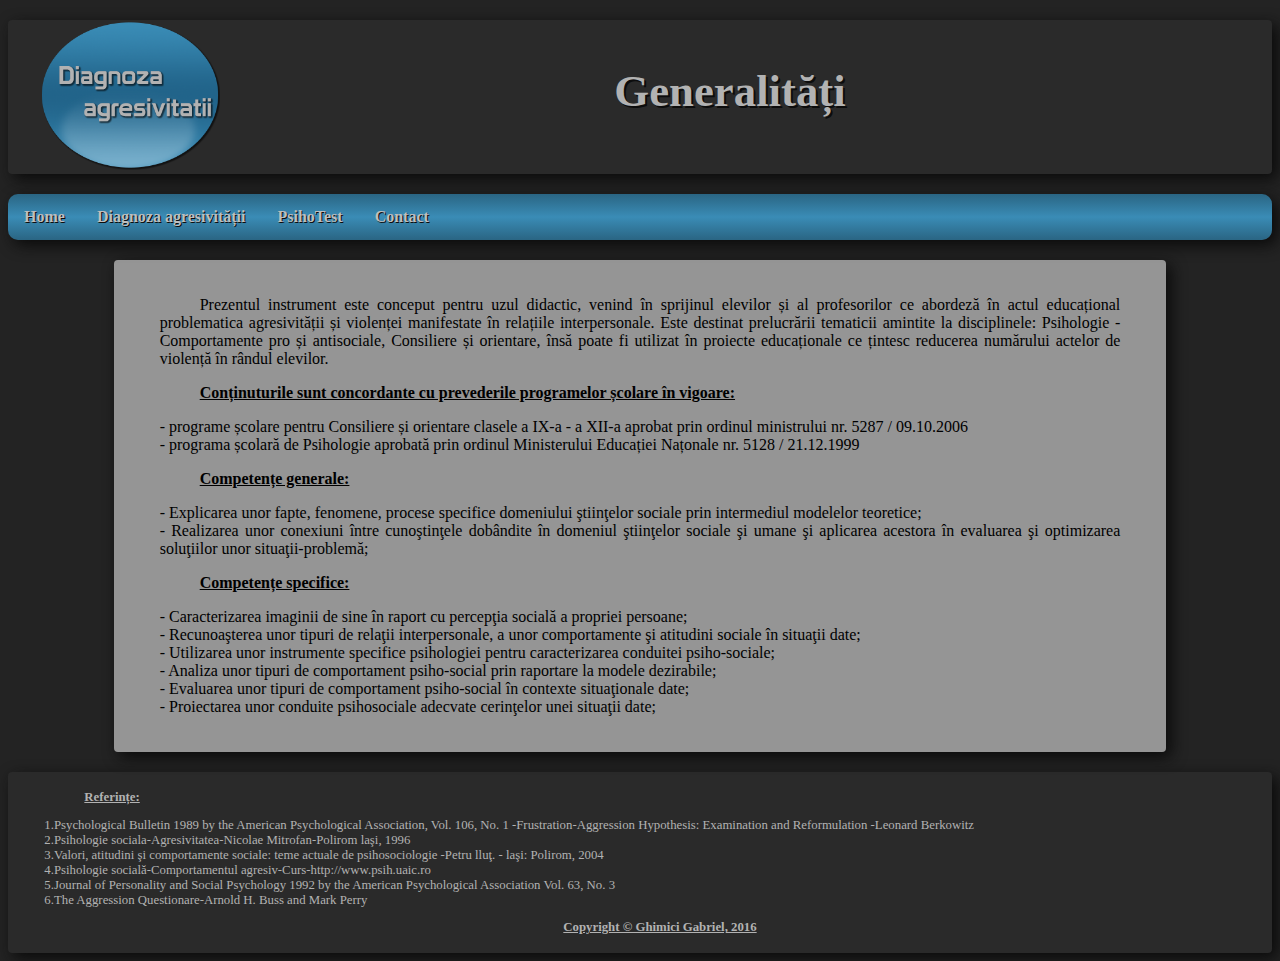
<file: index.html>
<!DOCTYPE html>
<html>
	<head>
		<meta charset="UTF-8">
		<title>Diagnoza agresivității</title>
		<link rel="stylesheet" type="text/css" href="style_files/style_idx.css">
		<link href="img_files/favico.png" type="image/png" rel="shortcut icon" />
		<link href="img_files/favico2.png" type="image/png" rel="shortcut icon" />	
		<meta name="viewport" content="width=device-width,initial-scale=1,maximum-scale=1">
		<script type="text/javascript" src="script_files/script_idx.js"></script>
	</head>
	<body>
		<header>
			<div id="dheader">
				<div id="logo_header">
					<a href="index.html"><img src="img_files/diagnoza_logo.png" alt="Logo-ul site-ului"></a>
				</div>
				<div id="text_header">
					<p>Generalități</p>
				</div>
			</div>
		</header>
		<nav>
			<button class="meniu" id="meniu_princ">Meniu</button>
			<ul id="meniu_l">
				<li><a href="index.html" class="dropbut">Home</a></li>
				<li class="dropdown">
					<a href="#" class="dropbut">Diagnoza agresivității</a>
					<div class="dropdown-continut">
						<a href="html_pages/despre_a.html">Despre agresivitate</a>
						<a href="html_pages/forme_a.html">Forme ale agresivității</a>
						<a href="html_pages/cauze_a.html">Cauze ale agresivității</a>
						<a href="html_pages/reducere_a.html">Reducerea agresivității</a>
					</div>
				</li>
				<li><a href="html_pages/psiho_test.html" class="dropbut">PsihoTest</a></li>
				<li><a href="html_pages/contact.html" class="dropbut">Contact</a></li>
			</ul>
		</nav>
		<section>
			<div id="text_continut">
				<p id="txt">Prezentul instrument este conceput pentru uzul didactic, venind în sprijinul elevilor și al profesorilor ce abordeză în actul educațional problematica agresivității și violenței manifestate în relațiile interpersonale. Este destinat prelucrării tematicii amintite la disciplinele: Psihologie - Comportamente pro și antisociale, Consiliere și orientare, însă poate fi utilizat în proiecte educaționale ce țintesc reducerea numărului actelor de violență în rândul elevilor.</p>
				<p class="descr_gen">Conținuturile sunt concordante cu prevederile programelor școlare în vigoare:</p>
				<p class="b_p">
					- programe școlare pentru Consiliere și orientare clasele a IX-a - a XII-a aprobat prin ordinul ministrului nr. 5287 / 09.10.2006<br>
					- programa școlară de Psihologie aprobată prin ordinul Ministerului Educației Națonale nr. 5128 / 21.12.1999
				</p>
				<p class="descr_gen">Competențe generale:</p>
				<p class="b_p">
					- Explicarea unor fapte, fenomene, procese specifice domeniului ştiinţelor sociale prin intermediul modelelor teoretice;<br>
					- Realizarea unor conexiuni între cunoştinţele dobândite în domeniul ştiinţelor sociale şi umane şi aplicarea acestora în evaluarea şi optimizarea soluţiilor unor situaţii-problemă;<br>
				</p>
				<p class="descr_gen">Competențe specifice:</p>
				<p class="b_p">
					- Caracterizarea imaginii de sine în raport cu percepţia socială a propriei persoane;<br>
					- Recunoaşterea unor tipuri de relaţii interpersonale, a unor comportamente şi atitudini sociale în situaţii date;<br>
					- Utilizarea unor instrumente specifice psihologiei pentru caracterizarea conduitei psiho-sociale;<br>
					- Analiza unor tipuri de comportament psiho-social prin raportare la modele dezirabile;<br>
					- Evaluarea unor tipuri de comportament psiho-social în contexte situaţionale date;<br>
					- Proiectarea unor conduite psihosociale adecvate cerinţelor unei situaţii date;<br>
				</p>
			</div>
		</section>
		<footer>
			<p id="ref">Referințe:</p>
			<p id="ref_l">	
				1.Psychological Bulletin 1989 by the American Psychological Association, Vol. 106, No. 1 -Frustration-Aggression Hypothesis: Examination and Reformulation -Leonard Berkowitz<br>
				2.Psihologie sociala-Agresivitatea-Nicolae Mitrofan-Polirom laşi, 1996<br>
				3.Valori, atitudini şi comportamente sociale: teme actuale de psihosociologie -Petru lluţ. - laşi: Polirom, 2004<br>
				4.Psihologie socială-Comportamentul agresiv-Curs-http://www.psih.uaic.ro<br>
				5.Journal of Personality and Social Psychology 1992 by the American Psychological Association Vol. 63, No. 3<br>
				6.The Aggression Questionare-Arnold H. Buss and Mark Perry<br>
			</p>
			<p id="c_r">
				Copyright &copy; Ghimici Gabriel, 2016
			</p>
		</footer>
	</body>
</html>
</file>
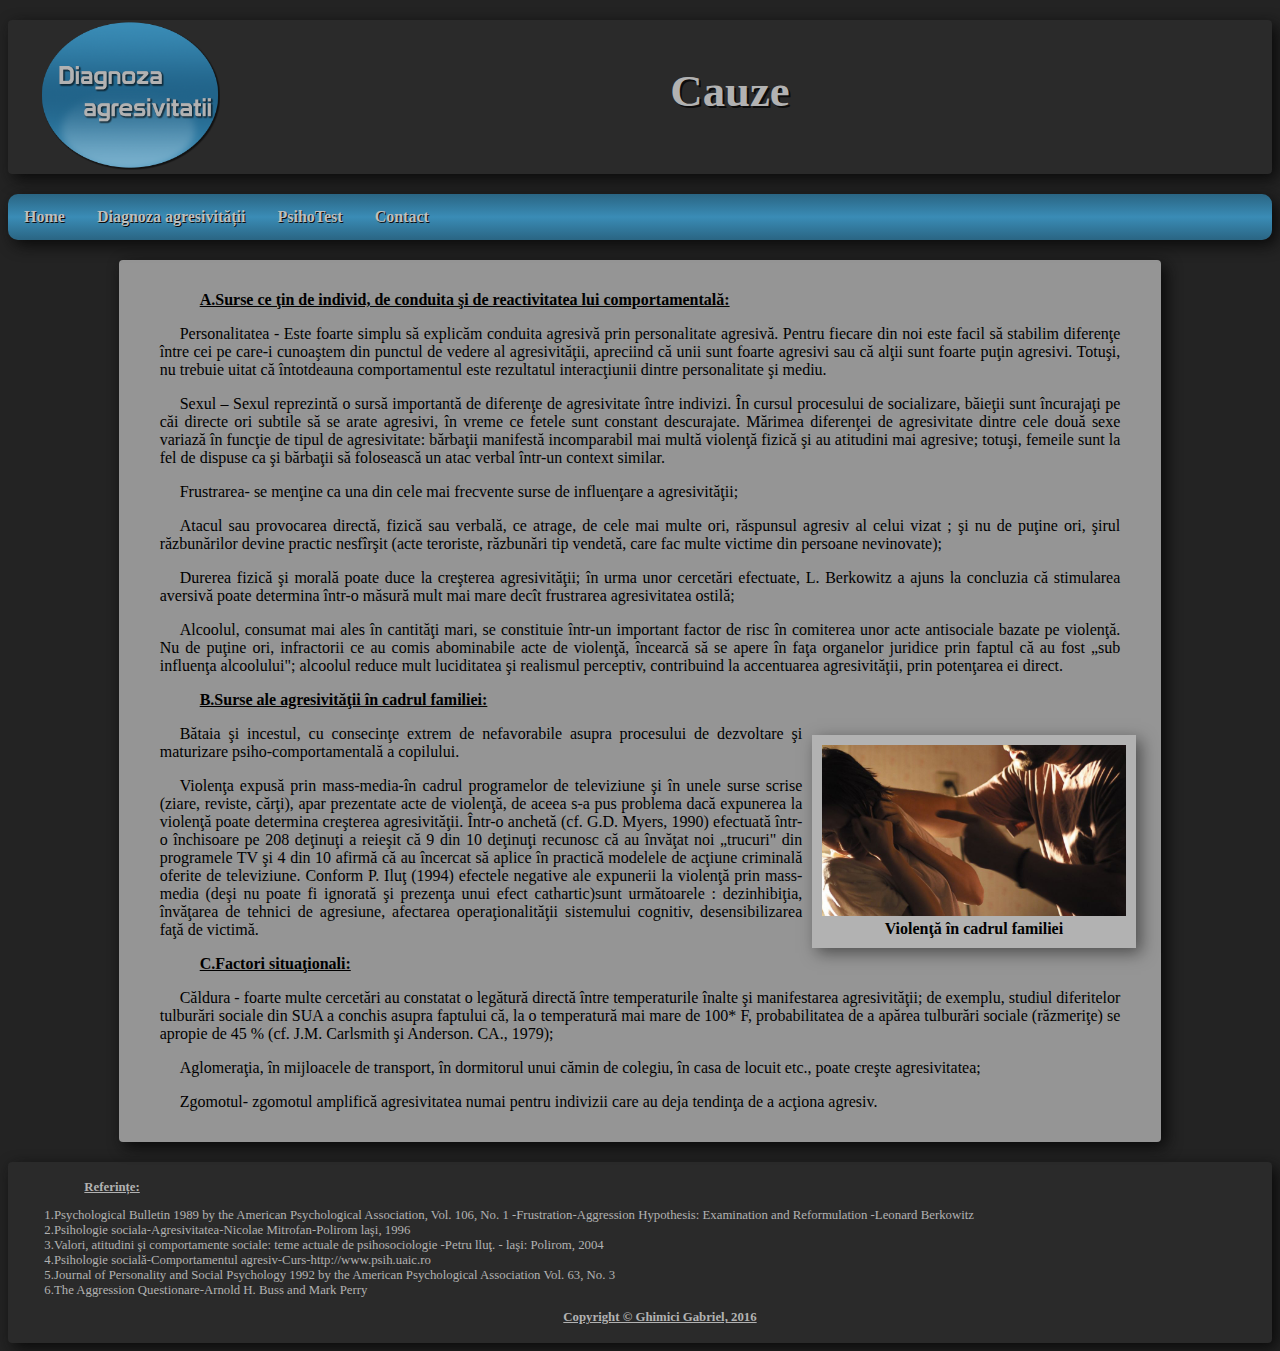
<file: html_pages/cauze_a.html>
<!DOCTYPE html>
<html>
	<head>
		<meta charset="UTF-8">
		<title>Diagnoza agresivității</title>
		<link rel="stylesheet" type="text/css" href="../style_files/style_cauze.css">
		<link href="../img_files/favico.png" type="image/png" rel="shortcut icon" />
		<link href="../img_files/favico2.png" type="image/png" rel="shortcut icon" />
		<meta name="viewport" content="width=device-width,initial-scale=1,maximum-scale=1">	
		<script type="text/javascript" src="../script_files/script_cauze.js"></script>
	</head>
	<body>
		<header>
			<div id="dheader">
				<div id="logo_header">
					<a href="../index.html"><img src="../img_files/diagnoza_logo.png" alt="Logo-ul site-ului"></a>
				</div>
				<div id="text_header">
					<p>Cauze</p>
				</div>
			</div>
		</header>
		<nav>
			<button class="meniu" id="meniu_princ">Meniu</button>
			<ul id="meniu_l">
				<li><a href="../index.html" class="dropbut">Home</a></li>
				<li class="dropdown">
					<a href="#" class="dropbut">Diagnoza agresivității</a>
					<div class="dropdown-continut">
						<a href="despre_a.html">Despre agresivitate</a>
						<a href="forme_a.html">Forme ale agresivității</a>
						<a href="cauze_a.html">Cauze ale agresivității</a>
						<a href="reducere_a.html">Reducerea agresivității</a>
					</div>
				</li>
				<li><a href="psiho_test.html" class="dropbut">PsihoTest</a></li>
				<li><a href="contact.html" class="dropbut">Contact</a></li>
			</ul>
		</nav>
		<section>
			<div id="text_continut">
				<p class="descr_gen">A.Surse ce ţin de individ, de conduita şi de reactivitatea lui comportamentală:</p>
				<p class="b_p">	
					Personalitatea - Este foarte simplu să explicăm conduita agresivă prin personalitate agresivă. Pentru fiecare din noi este facil să stabilim diferenţe între cei pe care-i cunoaştem din punctul de vedere al agresivităţii, apreciind că unii sunt foarte agresivi sau că alţii sunt foarte puţin agresivi. Totuşi, nu trebuie uitat că întotdeauna comportamentul este rezultatul interacţiunii dintre personalitate şi mediu.
				</p>
				<p class="b_p">	
					Sexul – Sexul reprezintă o sursă importantă de diferenţe de agresivitate între indivizi. În cursul procesului de socializare, băieţii sunt încurajaţi pe căi directe ori subtile să se arate agresivi, în vreme ce fetele sunt constant descurajate. Mărimea diferenţei de agresivitate dintre cele două sexe variază în funcţie de tipul de agresivitate: bărbaţii manifestă incomparabil mai multă violenţă fizică şi au atitudini mai agresive; totuşi, femeile sunt la fel de dispuse ca şi bărbaţii să folosească un atac verbal într-un context similar.
				</p>
				<p class="b_p">	
					Frustrarea- se menţine ca una din cele mai frecvente surse de influenţare a agresivităţii;
				</p>
				<p class="b_p">	
					Atacul sau provocarea directă, fizică sau verbală, ce atrage, de cele mai multe ori, răspunsul agresiv al celui vizat ; şi nu de puţine ori, şirul răzbunărilor devine practic nesfîrşit (acte teroriste, răzbunări tip vendetă, care fac multe victime din persoane nevinovate);
				</p>
				<p class="b_p">	
					Durerea fizică şi morală poate duce la creşterea agresivităţii; în urma unor cercetări efectuate, L. Berkowitz a ajuns la concluzia că stimularea aversivă poate determina într-o măsură mult mai mare decît frustrarea agresivitatea ostilă;					
				</p>
				<p class="b_p">	
					Alcoolul, consumat mai ales în cantităţi mari, se constituie într-un important factor de risc în comiterea unor acte antisociale bazate pe violenţă. Nu de puţine ori, infractorii ce au comis abominabile acte de violenţă, încearcă să se apere în faţa organelor juridice prin faptul că au fost „sub influenţa alcoolului"; alcoolul reduce mult luciditatea şi realismul perceptiv, contribuind la accentuarea agresivităţii, prin potenţarea ei direct.
				</p>
				<p class="descr_gen">B.Surse ale agresivităţii în cadrul familiei:</p>
				<div id="imagine">
					<img src="../img_files/img3.jpg" alt="Imagine cauze agresivitate">
					<div id="desc">Violenţă în cadrul familiei</div>
				</div>
				<p class="b_p">		
					Bătaia şi incestul, cu consecinţe extrem de nefavorabile asupra procesului de dezvoltare şi maturizare psiho-comportamentală a copilului.
				</p>
				<p class="b_p">	
					Violenţa expusă prin mass-media-în cadrul programelor de televiziune şi în unele surse scrise (ziare, reviste, cărţi), apar prezentate acte de violenţă, de aceea s-a pus problema dacă expunerea la violenţă poate determina creşterea agresivităţii. Într-o anchetă (cf. G.D. Myers, 1990) efectuată într-o închisoare pe 208 deţinuţi a reieşit că 9 din 10 deţinuţi recunosc că au învăţat noi „trucuri" din programele TV şi 4 din 10 afirmă că au încercat să aplice în practică modelele de acţiune criminală oferite de televiziune. Conform P. Iluţ (1994) efectele negative ale expunerii la violenţă prin mass-media (deşi nu poate fi ignorată şi prezenţa unui efect cathartic)sunt următoarele : dezinhibiţia, învăţarea de tehnici de agresiune, afectarea operaţionalităţii sistemului cognitiv, desensibilizarea faţă de victimă.
				</p>
				<p class="descr_gen">C.Factori situaţionali:</p>
				<p class="b_p">		
					Căldura - foarte multe cercetări au constatat o legătură directă între temperaturile înalte şi manifestarea agresivităţii; de exemplu, studiul diferitelor tulburări sociale din SUA a conchis asupra faptului că, la o temperatură mai mare de 100* F, probabilitatea de a apărea tulburări sociale (răzmeriţe) se apropie de 45 % (cf. J.M. Carlsmith şi Anderson. CA., 1979);
				</p>
				<p class="b_p">	
					Aglomeraţia, în mijloacele de transport, în dormitorul unui cămin de colegiu, în casa de locuit etc., poate creşte agresivitatea;
				</p>
				<p class="b_p">	
					Zgomotul- zgomotul amplifică agresivitatea numai pentru indivizii care au deja tendinţa de a acţiona agresiv.
				</p>
			</div>
		</section>
		<footer>
			<p id="ref">Referințe:</p>
			<p id="ref_l">	
				1.Psychological Bulletin 1989 by the American Psychological Association, Vol. 106, No. 1 -Frustration-Aggression Hypothesis: Examination and Reformulation -Leonard Berkowitz<br>
				2.Psihologie sociala-Agresivitatea-Nicolae Mitrofan-Polirom laşi, 1996<br>
				3.Valori, atitudini şi comportamente sociale: teme actuale de psihosociologie -Petru lluţ. - laşi: Polirom, 2004<br>
				4.Psihologie socială-Comportamentul agresiv-Curs-http://www.psih.uaic.ro<br>
				5.Journal of Personality and Social Psychology 1992 by the American Psychological Association Vol. 63, No. 3<br>
				6.The Aggression Questionare-Arnold H. Buss and Mark Perry<br>
			</p>
			<p id="c_r">
				Copyright &copy; Ghimici Gabriel, 2016
			</p>
		</footer>
	</body>
</html>
</file>
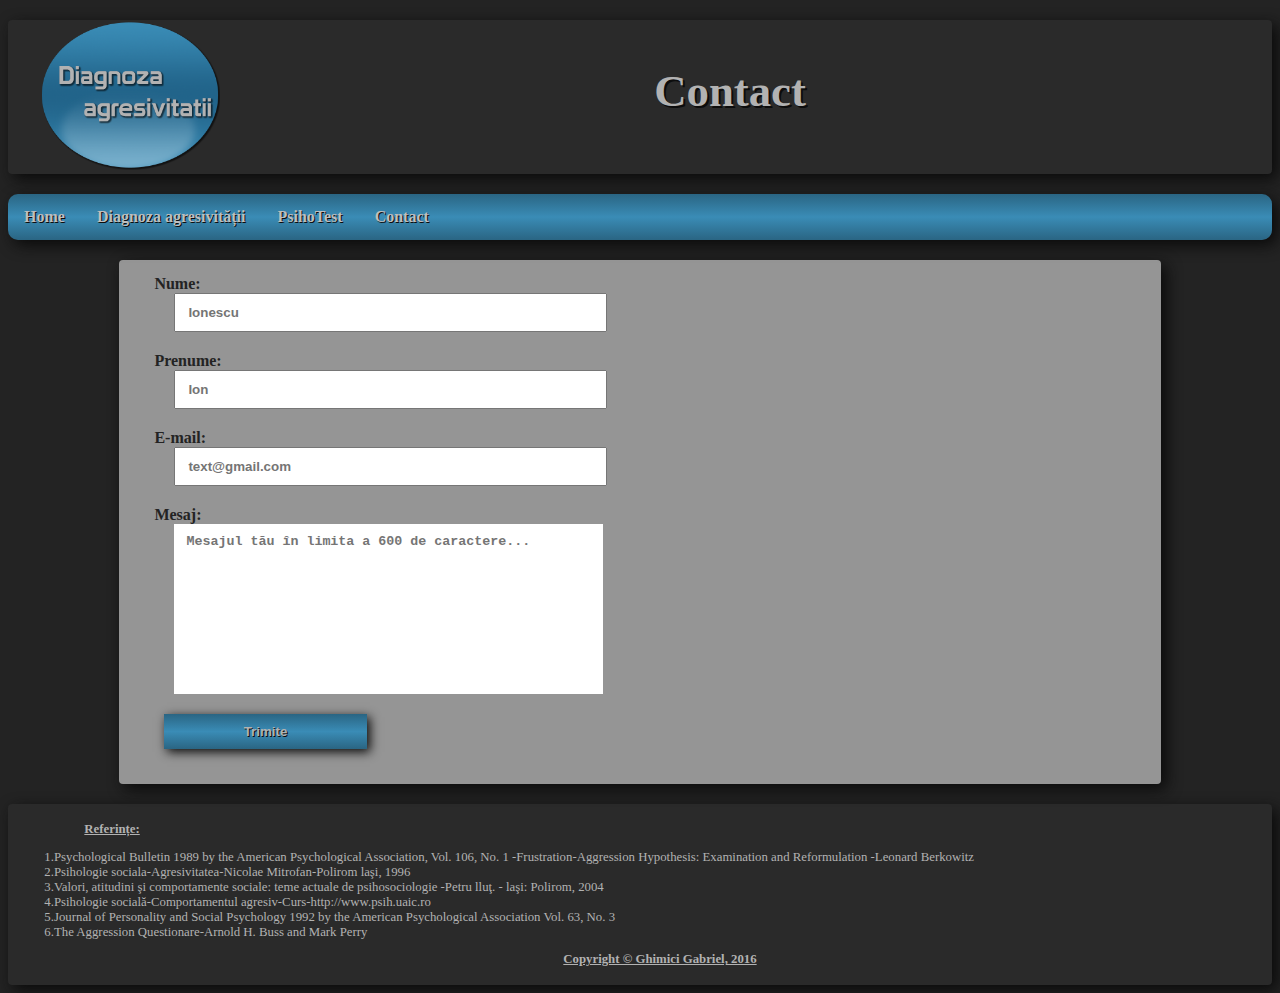
<file: html_pages/contact.html>
<!DOCTYPE html>
<html>
	<head>
		<meta charset="UTF-8">
		<title>Diagnoza agresivității</title>
		<link rel="stylesheet" type="text/css" href="../style_files/style_contact.css">
		<link href="../img_files/favico.png" type="image/png" rel="shortcut icon" />
		<link href="../img_files/favico2.png" type="image/png" rel="shortcut icon" />
		<meta name="viewport" content="width=device-width,initial-scale=1,maximum-scale=1">
		<script type="text/javascript" src="../script_files/script_contact.js"></script>	
	</head>
	<body>
		<header>
			<div id="dheader">
				<div id="logo_header">
					<a href="../index.html"><img src="../img_files/diagnoza_logo.png" alt="Logo-ul site-ului"></a>
				</div>
				<div id="text_header">
					<p>Contact</p>
				</div>
			</div>
		</header>
		<nav>
			<button class="meniu" id="meniu_princ">Meniu</button>
			<ul id="meniu_l">
				<li><a href="../index.html" class="dropbut">Home</a></li>
				<li class="dropdown">
					<a href="#" class="dropbut">Diagnoza agresivității</a>
					<div class="dropdown-continut">
						<a href="despre_a.html">Despre agresivitate</a>
						<a href="forme_a.html">Forme ale agresivității</a>
						<a href="cauze_a.html">Cauze ale agresivității</a>
						<a href="reducere_a.html">Reducerea agresivității</a>
					</div>
				</li>
				<li><a href="psiho_test.html" class="dropbut">PsihoTest</a></li>
				<li><a href="contact.html" class="dropbut">Contact</a></li>
			</ul>
		</nav>
		<section>
			<div id="text_continut">
				<form name="formular_contact">
					<label for="nume">Nume:</label>
					<input type="text" placeholder="Ionescu" id="nume" name="nume" required>
					<label for="prenume">Prenume:</label>
					<input type="text" placeholder="Ion" id="prenume" name="prenume" required>
					<label for="mail">E-mail:</label>
					<input type="text" placeholder="text@gmail.com" id="mail" name="mail" required>
					<label for="mesaj">Mesaj:</label>
					<textarea id="mesaj" name="mesaj" rows="10" placeholder="Mesajul tău în limita a 600 de caractere..."></textarea>
					<button type="submit">Trimite</button>
				</form>
			</div>
			
		</section>
		<footer>
			<p id="ref">Referințe:</p>
			<p id="ref_l">	
				1.Psychological Bulletin 1989 by the American Psychological Association, Vol. 106, No. 1 -Frustration-Aggression Hypothesis: Examination and Reformulation -Leonard Berkowitz<br>
				2.Psihologie sociala-Agresivitatea-Nicolae Mitrofan-Polirom laşi, 1996<br>
				3.Valori, atitudini şi comportamente sociale: teme actuale de psihosociologie -Petru lluţ. - laşi: Polirom, 2004<br>
				4.Psihologie socială-Comportamentul agresiv-Curs-http://www.psih.uaic.ro<br>
				5.Journal of Personality and Social Psychology 1992 by the American Psychological Association Vol. 63, No. 3<br>
				6.The Aggression Questionare-Arnold H. Buss and Mark Perry<br>
			</p>
			<p id="c_r">
				Copyright &copy; Ghimici Gabriel, 2016
			</p>
		</footer>
	</body>
</html>
</file>
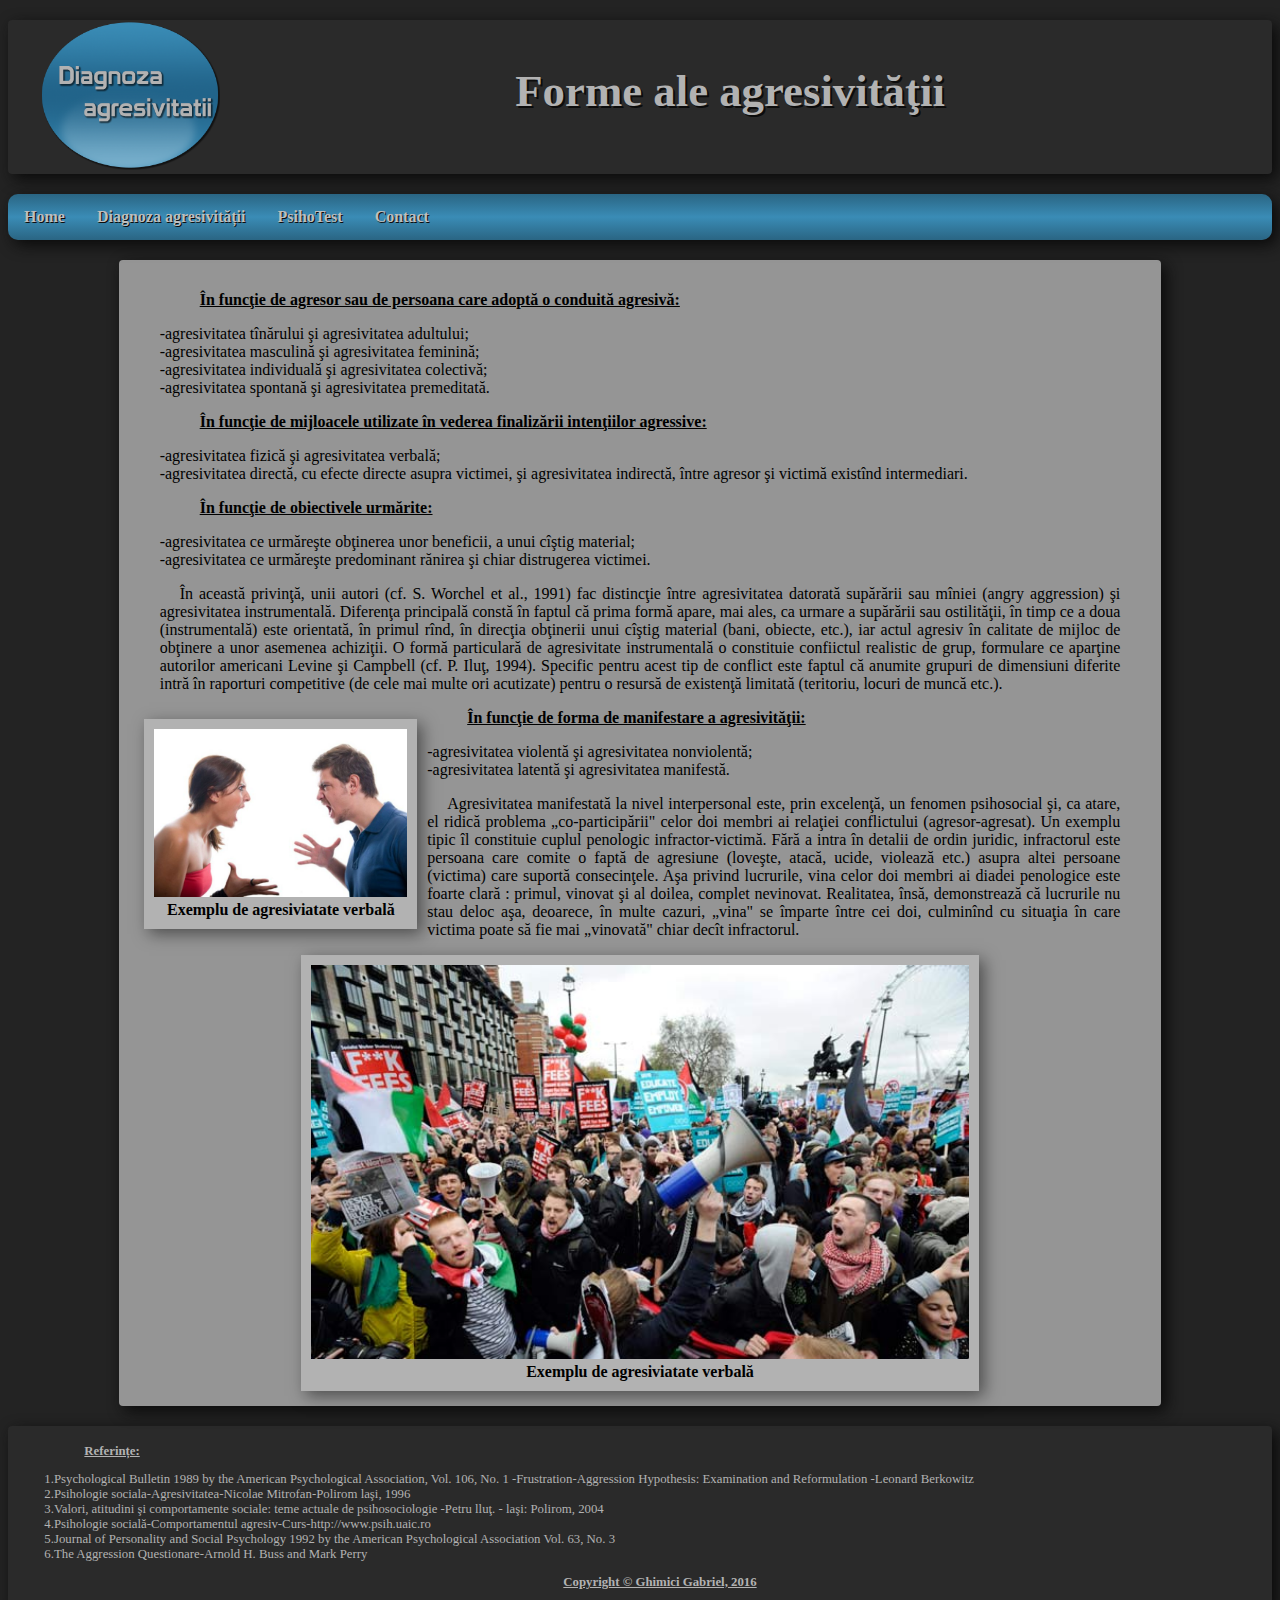
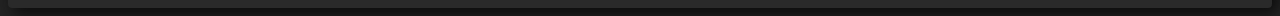
<file: html_pages/forme_a.html>
<!DOCTYPE html>
<html>
	<head>
		<meta charset="UTF-8">
		<title>Diagnoza agresivității</title>
		<link rel="stylesheet" type="text/css" href="../style_files/style_forme.css">
		<link href="../img_files/favico.png" type="image/png" rel="shortcut icon" />
		<link href="../img_files/favico2.png" type="image/png" rel="shortcut icon" />
		<meta name="viewport" content="width=device-width,initial-scale=1,maximum-scale=1">	
		<script type="text/javascript" src="../script_files/script_forme.js"></script>
		
	</head>
	<body>
		<header>
			<div id="dheader">
				<div id="logo_header">
					<a href="../index.html"><img src="../img_files/diagnoza_logo.png" alt="Logo-ul site-ului"></a>
				</div>
				<div id="text_header">
					<p>Forme ale agresivităţii</p>
				</div>
			</div>
		</header>
		<nav>
			<button class="meniu" id="meniu_princ">Meniu</button>
			<ul id="meniu_l">
				<li><a href="../index.html" class="dropbut">Home</a></li>
				<li class="dropdown">
					<a href="#" class="dropbut">Diagnoza agresivității</a>
					<div class="dropdown-continut">
						<a href="despre_a.html">Despre agresivitate</a>
						<a href="forme_a.html">Forme ale agresivității</a>
						<a href="cauze_a.html">Cauze ale agresivității</a>
						<a href="reducere_a.html">Reducerea agresivității</a>
					</div>
				</li>
				<li><a href="psiho_test.html" class="dropbut">PsihoTest</a></li>
				<li><a href="contact.html" class="dropbut">Contact</a></li>
			</ul>
		</nav>
		<section>
			<div id="text_continut">
			<p class="descr_gen">În funcţie de agresor sau de persoana care adoptă o conduită agresivă:</p>
			<p class="b_p">
				-agresivitatea tînărului şi agresivitatea adultului;<br>
				-agresivitatea masculină şi agresivitatea feminină;<br>
				-agresivitatea individuală şi agresivitatea colectivă;<br>
				-agresivitatea spontană şi agresivitatea premeditată.
			</p>
			<p class="descr_gen">În funcţie de mijloacele utilizate în vederea finalizării intenţiilor agressive:</p>
			<p class="b_p">
				-agresivitatea fizică şi agresivitatea verbală;<br>
				-agresivitatea directă, cu efecte directe asupra victimei, şi agresivitatea indirectă, între agresor şi victimă existînd intermediari.
			</P>
			<p class="descr_gen">În funcţie de obiectivele urmărite:</p>
			<p class="b_p">
				-agresivitatea ce urmăreşte obţinerea unor beneficii, a unui cîştig material;<br>
				-agresivitatea ce urmăreşte predominant rănirea şi chiar distrugerea victimei.
			</P>
			<p class="det">În această privinţă, unii autori (cf. S. Worchel et al., 1991) fac distincţie între agresivitatea datorată supărării sau mîniei (angry aggression) şi agresivitatea instrumentală. Diferenţa principală constă în faptul că prima formă apare, mai ales, ca urmare a supărării sau ostilităţii, în timp ce a doua (instrumentală) este orientată, în primul rînd, în direcţia obţinerii unui cîştig material (bani, obiecte, etc.), iar actul agresiv în calitate de mijloc de obţinere a unor asemenea achiziţii. O formă particulară de agresivitate instrumentală o constituie confiictul realistic de grup, formulare ce aparţine autorilor americani Levine şi Campbell (cf. P. Iluţ, 1994). Specific pentru acest tip de conflict este faptul că anumite grupuri de dimensiuni diferite intră în raporturi competitive (de cele mai multe ori acutizate) pentru o resursă de existenţă limitată (teritoriu, locuri de muncă etc.).</p>
			<div id="imagine1">
				<img src="../img_files/img7.jpg" alt="Agrsivitate verbală imagine">
				<div id="desc1">Exemplu de agresiviatate verbală</div>
			</div>
			<p class="descr_gen">În funcţie de forma de manifestare a agresivităţii:<br>
			<p class="b_p">
				-agresivitatea violentă şi agresivitatea nonviolentă;<br>
				-agresivitatea latentă şi agresivitatea manifestă.
			</P>
			<p class="det">Agresivitatea manifestată la nivel interpersonal este, prin excelenţă, un fenomen psihosocial şi, ca atare, el ridică problema „co-participării" celor doi membri ai relaţiei conflictului (agresor-agresat). Un exemplu tipic îl constituie cuplul penologic infractor-victimă. Fără a intra în detalii de ordin juridic, infractorul este persoana care comite o faptă de agresiune (loveşte, atacă, ucide, violează etc.) asupra altei persoane (victima) care suportă consecinţele. Aşa privind lucrurile, vina celor doi membri ai diadei penologice este foarte clară : primul, vinovat şi al doilea, complet nevinovat. Realitatea, însă, demonstrează că lucrurile nu stau deloc aşa, deoarece, în multe cazuri, „vina" se împarte între cei doi, culminînd cu situaţia în care victima poate să fie mai „vinovată" chiar decît infractorul. </p>
			<div id="imagine2">
				<img src="../img_files/img9.jpg" alt="Agrsivitate verbală imagine">
				<div id="desc2">Exemplu de agresiviatate verbală</div>
			</div>
		</section>
		<footer>
			<p id="ref">Referințe:</p>
			<p id="ref_l">	
				1.Psychological Bulletin 1989 by the American Psychological Association, Vol. 106, No. 1 -Frustration-Aggression Hypothesis: Examination and Reformulation -Leonard Berkowitz<br>
				2.Psihologie sociala-Agresivitatea-Nicolae Mitrofan-Polirom laşi, 1996<br>
				3.Valori, atitudini şi comportamente sociale: teme actuale de psihosociologie -Petru lluţ. - laşi: Polirom, 2004<br>
				4.Psihologie socială-Comportamentul agresiv-Curs-http://www.psih.uaic.ro<br>
				5.Journal of Personality and Social Psychology 1992 by the American Psychological Association Vol. 63, No. 3<br>
				6.The Aggression Questionare-Arnold H. Buss and Mark Perry<br>
			</p>
			<p id="c_r">
				Copyright &copy; Ghimici Gabriel, 2016
			</p>
		</footer>
	</body>
</html>
</file>
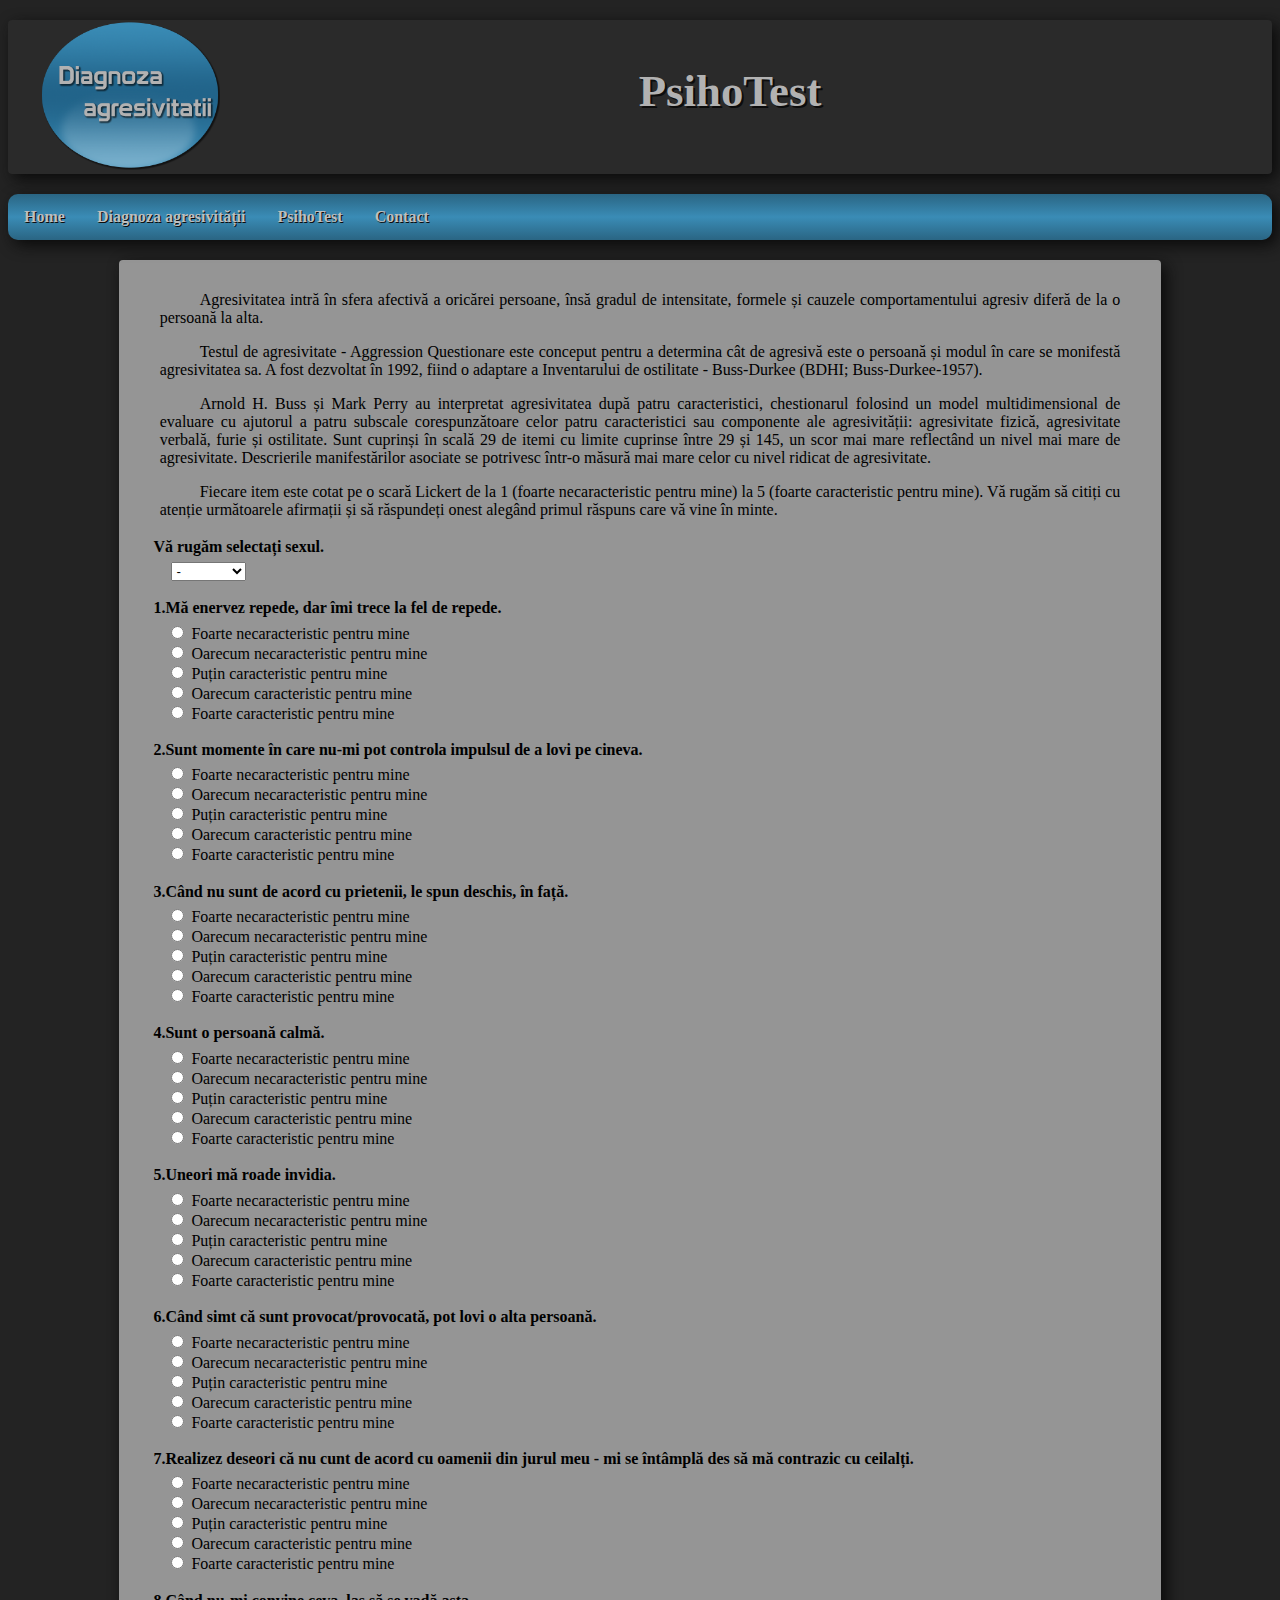
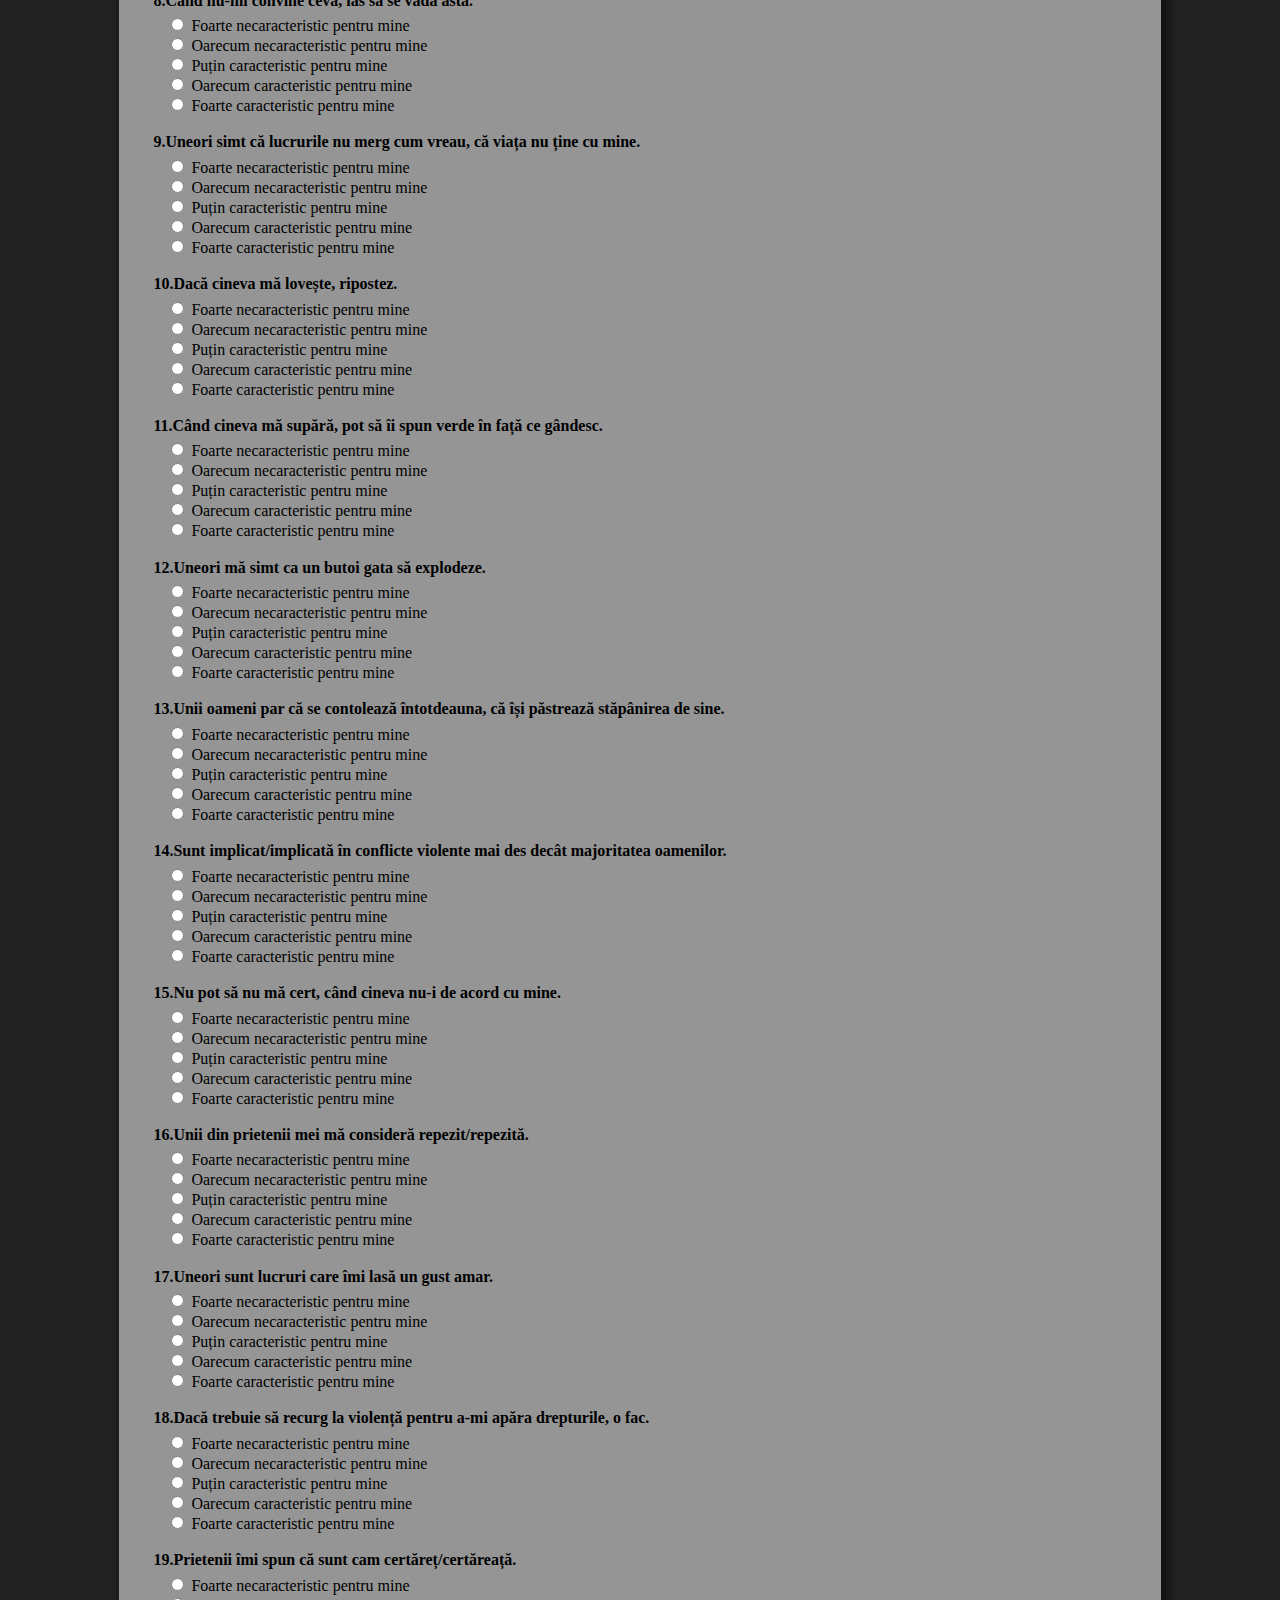
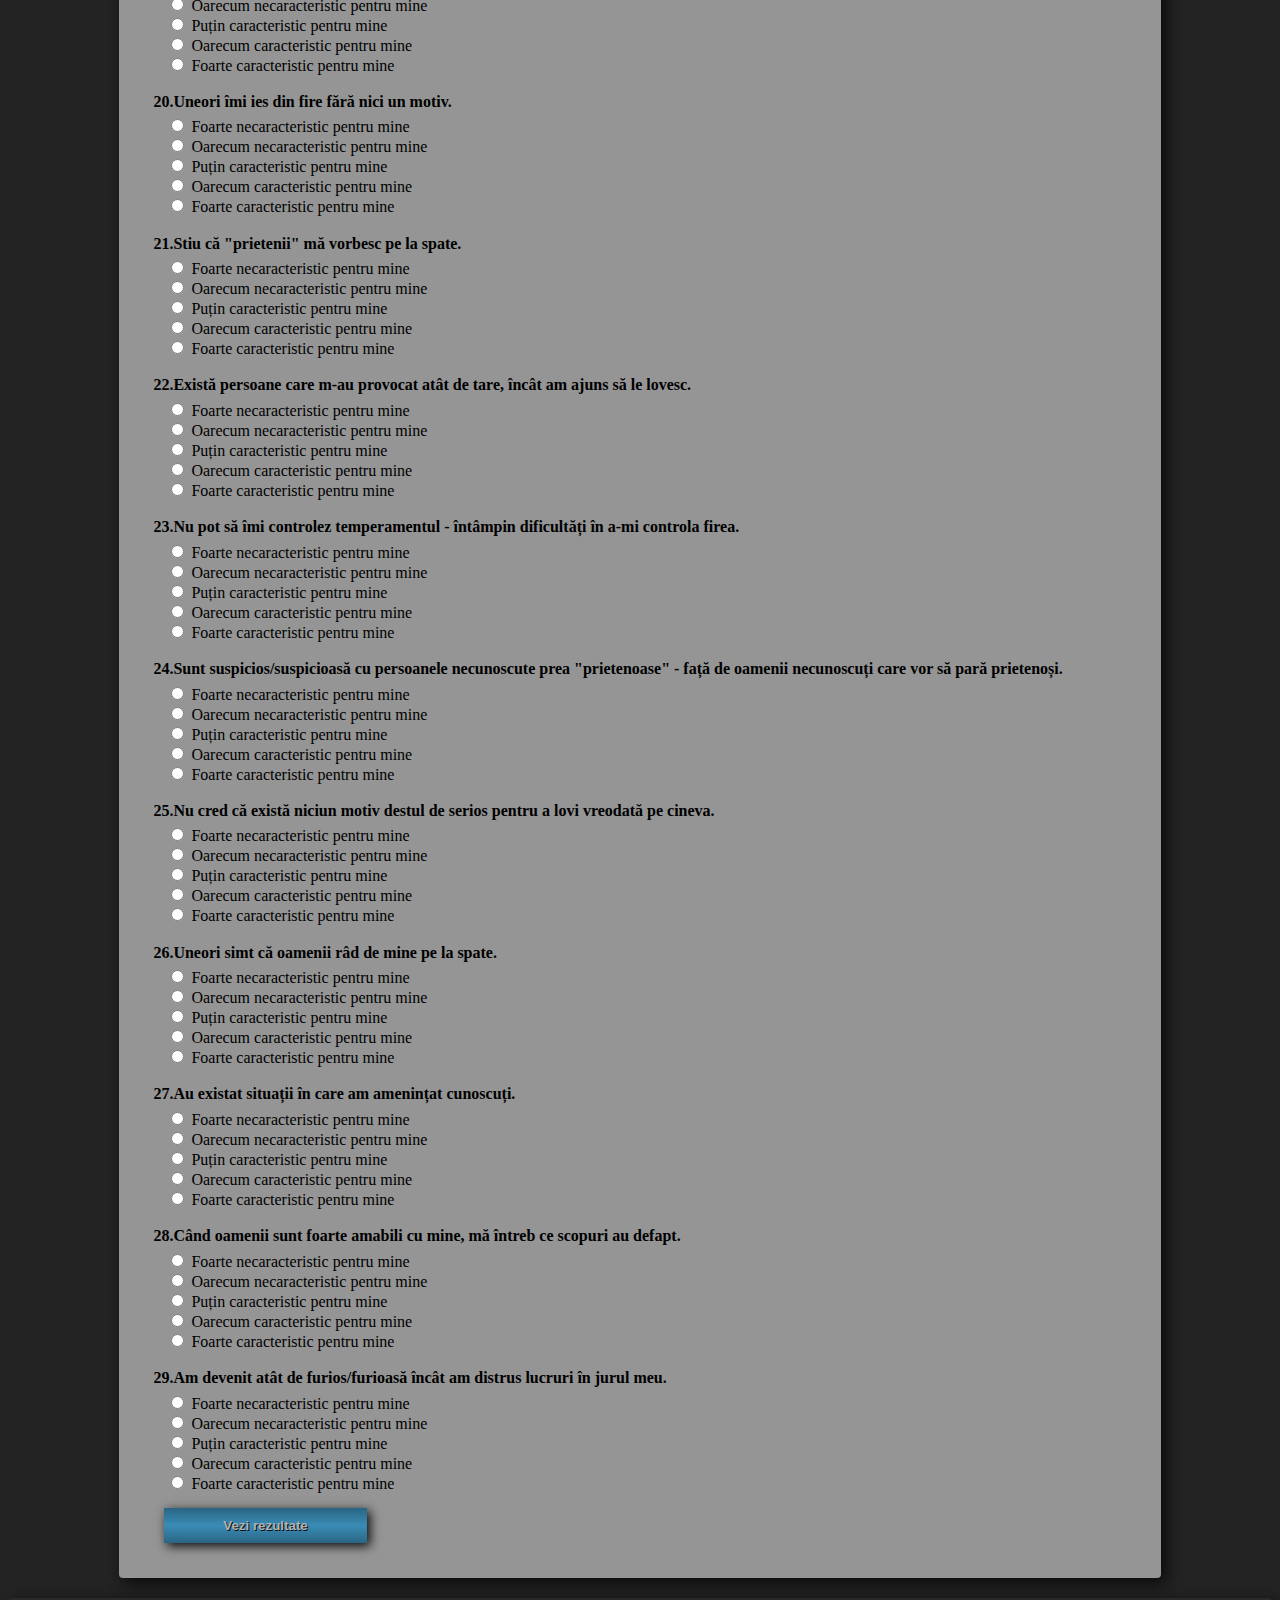
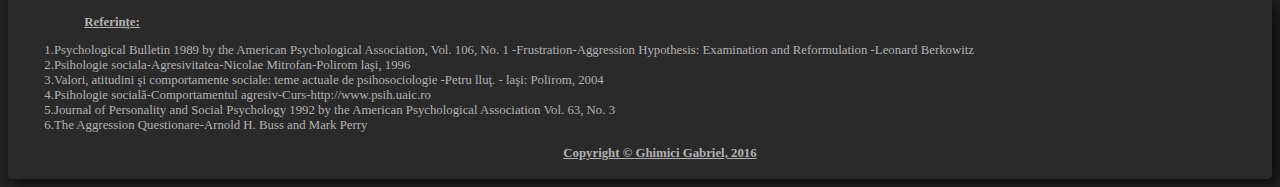
<file: html_pages/psiho_test.html>
<!DOCTYPE html>
<html>
	<head>
		<meta charset="UTF-8">
		<title>Diagnoza agresivității</title>
		<link rel="stylesheet" type="text/css" href="../style_files/style_ps2.css">
		<link href="../img_files/favico.png" type="image/png" rel="shortcut icon" />
		<link href="../img_files/favico2.png" type="image/png" rel="shortcut icon" />
		<meta name="viewport" content="width=device-width,initial-scale=1,maximum-scale=1">
		<script type="text/javascript" src="../script_files/script_ps2.js"></script>
	</head>
	<body>
		<header>
			<div id="dheader">
				<div id="logo_header">
					<a href="../index.html"><img src="../img_files/diagnoza_logo.png" alt="Logo-ul site-ului"></a>
				</div>
				<div id="text_header">
					<p>PsihoTest</p>
				</div>
			</div>
		</header>
		<nav>
			<button class="meniu" id="meniu_princ">Meniu</button>
			<ul id="meniu_l">
				<li><a href="../index.html" class="dropbut">Home</a></li>
				<li class="dropdown">
					<a href="#" class="dropbut">Diagnoza agresivității</a>
					<div class="dropdown-continut">
						<a href="despre_a.html">Despre agresivitate</a>
						<a href="forme_a.html">Forme ale agresivității</a>
						<a href="cauze_a.html">Cauze ale agresivității</a>
						<a href="reducere_a.html">Reducerea agresivității</a>
					</div>
				</li>
				<li><a href="psiho_test.html" class="dropbut">PsihoTest</a></li>
				<li><a href="contact.html" class="dropbut">Contact</a></li>
			</ul>
		</nav>
		<section>
			<div id="text_continut">
				<p id="txt">
					Agresivitatea intră în sfera afectivă a oricărei persoane, însă gradul de intensitate, formele și cauzele comportamentului agresiv diferă de la o persoană la alta.
				</p>
				<p id="txt">
					Testul de agresivitate - Aggression Questionare este conceput pentru a determina cât de agresivă este o persoană și modul în care se monifestă agresivitatea sa. A fost dezvoltat în 1992, fiind o adaptare a Inventarului de ostilitate - Buss-Durkee (BDHI; Buss-Durkee-1957).
				</p>
				<p id="txt">
					Arnold H. Buss și Mark Perry au interpretat agresivitatea după patru caracteristici, chestionarul folosind un model multidimensional de evaluare cu ajutorul a patru subscale corespunzătoare celor patru caracteristici sau componente ale agresivității: agresivitate fizică, agresivitate verbală, furie și ostilitate. Sunt cuprinși în scală 29 de itemi cu limite cuprinse între 29 și 145, un scor mai mare reflectând un nivel mai mare de agresivitate. Descrierile manifestărilor asociate se potrivesc într-o măsură mai mare celor cu nivel ridicat de agresivitate.
				</p>
				<p id="txt">
					Fiecare item este cotat pe o scară Lickert de la 1 (foarte necaracteristic pentru mine) la 5 (foarte caracteristic pentru mine). Vă rugăm să citiți cu atenție următoarele afirmații și să răspundeți onest alegând primul răspuns care vă vine în minte. 
				</p>
				<form id="ps_id" name="psihotest" action="psiho_test_rez.html">
					<!--<fieldset>
						<legend>Vă rugăm selectați sexul.</legend>
						<input id="sex_1" type="radio" name="sex" value="Masculin" required>
							<label for="sex_1">
							Masculin
							</label>
							<br>
						<input id="sex_2" type="radio" name="sex" value="Feminin" required>
							<label for="sex_2">
							Feminin
							</label>
							<br>
					</fieldset>-->
					<fieldset>
						<legend>Vă rugăm selectați sexul.</legend>
						<select id="sex" name="sex" form="ps_id" required>
							<option value="" selected>-</option> 
							<option value="Masculin">Masculin</option>
							<option value="Feminin">Feminin</option>
						</select>
					</fieldset>
					<fieldset>
						<legend>1.Mă enervez repede, dar îmi trece la fel de repede.</legend>
						<input id="1_1" type="radio" name="q1" value="1" required>
							<label for="1_1">
							Foarte necaracteristic pentru mine
							</label>
							<br>
						<input id="1_2" type="radio" name="q1" value="2" required>
							<label for="1_2">
							Oarecum necaracteristic pentru mine
							</label>
							<br>
						<input id="1_3" type="radio" name="q1" value="3" required>
							<label for="1_3">
							Puțin caracteristic pentru mine
							</label>
							<br>
						<input id="1_4" type="radio" name="q1" value="4" required>
							<label for="1_4">
							Oarecum caracteristic pentru mine
							</label>
							<br>
						<input id="1_5" type="radio" name="q1" value="5" required>
							<label for="1_5">
							Foarte caracteristic pentru mine
							</label>
							<br>
					</fieldset>
					<fieldset>
						<legend>2.Sunt momente în care nu-mi pot controla impulsul de a lovi pe cineva.</legend>
						<input id="2_1" type="radio" name="q2" value="1" required>
							<label for="2_1">
							Foarte necaracteristic pentru mine
							</label>
							<br>
						<input id="2_2" type="radio" name="q2" value="2" required>
							<label for="2_2">
							Oarecum necaracteristic pentru mine
							</label>
							<br>
						<input id="2_3" type="radio" name="q2" value="3" required>
							<label for="2_3">
							Puțin caracteristic pentru mine
							</label>
							<br>
						<input id="2_4" type="radio" name="q2" value="4" required>
							<label for="2_4">
							Oarecum caracteristic pentru mine
							</label>
							<br>
						<input id="2_5" type="radio" name="q2" value="5" required>
							<label for="2_5">
							Foarte caracteristic pentru mine
							</label>
							<br>
					</fieldset>
					<fieldset>
						<legend>3.Când nu sunt de acord cu prietenii, le spun deschis, în față.</legend>
						<input id="3_1" type="radio" name="q3" value="1" required>
							<label for="3_1">
							Foarte necaracteristic pentru mine
							</label>
							<br>
						<input id="3_2" type="radio" name="q3" value="2" required>
							<label for="3_2">
							Oarecum necaracteristic pentru mine
							</label>
							<br>
						<input id="3_3" type="radio" name="q3" value="3" required>
							<label for="3_3">
							Puțin caracteristic pentru mine
							</label>
							<br>
						<input id="3_4" type="radio" name="q3" value="4" required>
							<label for="3_4">
							Oarecum caracteristic pentru mine
							</label>
							<br>
						<input id="3_5" type="radio" name="q3" value="5" required>
							<label for="3_5">
							Foarte caracteristic pentru mine
							</label>
							<br>
					</fieldset>
					<fieldset>
						<legend>4.Sunt o persoană calmă.</legend>
						<input id="4_1" type="radio" name="q4" value="5" required>
							<label for="4_1">
							Foarte necaracteristic pentru mine
							</label>
							<br>
						<input id="4_2" type="radio" name="q4" value="4" required>
							<label for="4_2">
							Oarecum necaracteristic pentru mine
							</label>
							<br>
						<input id="4_3" type="radio" name="q4" value="3" required>
							<label for="4_3">
							Puțin caracteristic pentru mine
							</label>
							<br>
						<input id="4_4" type="radio" name="q4" value="2" required>
							<label for="4_4">
							Oarecum caracteristic pentru mine
							</label>
							<br>
						<input id="4_5" type="radio" name="q4" value="1" required>
							<label for="4_5">
							Foarte caracteristic pentru mine
							</label>
							<br>
					</fieldset>
					<fieldset>
						<legend>5.Uneori mă roade invidia.</legend>
						<input id="5_1" type="radio" name="q5" value="1" required>
							<label for="5_1">
							Foarte necaracteristic pentru mine
							</label>
							<br>
						<input id="5_2" type="radio" name="q5" value="2" required>
							<label for="5_2">
							Oarecum necaracteristic pentru mine
							</label>
							<br>
						<input id="5_3" type="radio" name="q5" value="3" required>
							<label for="5_3">
							Puțin caracteristic pentru mine
							</label>
							<br>
						<input id="5_4" type="radio" name="q5" value="4" required>
							<label for="5_4">
							Oarecum caracteristic pentru mine
							</label>
							<br>
						<input id="5_5" type="radio" name="q5" value="5" required>
							<label for="5_5">
							Foarte caracteristic pentru mine
							</label>
							<br>
					</fieldset>
					<fieldset>
						<legend>6.Când simt că sunt provocat/provocată, pot lovi o alta persoană.</legend>
						<input id="6_1" type="radio" name="q6" value="1" required>
							<label for="6_1">
							Foarte necaracteristic pentru mine
							</label>
							<br>
						<input id="6_2" type="radio" name="q6" value="2" required>
							<label for="6_2">
							Oarecum necaracteristic pentru mine
							</label>
							<br>
						<input id="6_3" type="radio" name="q6" value="3" required>
							<label for="6_3">
							Puțin caracteristic pentru mine
							</label>
							<br>
						<input id="6_4" type="radio" name="q6" value="4" required>
							<label for="6_4">
							Oarecum caracteristic pentru mine
							</label>
							<br>
						<input id="6_5" type="radio" name="q6" value="5" required>
							<label for="6_5">
							Foarte caracteristic pentru mine
							</label>
							<br>
					</fieldset>
					<fieldset>
						<legend>7.Realizez deseori că nu cunt de acord cu oamenii din jurul meu - mi se întâmplă des să mă contrazic cu ceilalți.</legend>
						<input id="7_1" type="radio" name="q7" value="1" required>
							<label for="7_1">
							Foarte necaracteristic pentru mine
							</label>
							<br>
						<input id="7_2" type="radio" name="q7" value="2" required>
							<label for="7_2">
							Oarecum necaracteristic pentru mine
							</label>
							<br>
						<input id="7_3" type="radio" name="q7" value="3" required>
							<label for="7_3">
							Puțin caracteristic pentru mine
							</label>
							<br>
						<input id="7_4" type="radio" name="q7" value="4" required>
							<label for="7_4">
							Oarecum caracteristic pentru mine
							</label>
							<br>
						<input id="7_5" type="radio" name="q7" value="5" required>
							<label for="7_5">
							Foarte caracteristic pentru mine
							</label>
							<br>
					</fieldset>
					<fieldset>
						<legend>8.Când nu-mi convine ceva, las să se vadă asta.</legend>
						<input id="8_1" type="radio" name="q8" value="1" required>
							<label for="8_1">
							Foarte necaracteristic pentru mine
							</label>
							<br>
						<input id="8_2" type="radio" name="q8" value="2" required>
							<label for="8_2">
							Oarecum necaracteristic pentru mine
							</label>
							<br>
						<input id="8_3" type="radio" name="q8" value="3" required>
							<label for="8_3">
							Puțin caracteristic pentru mine
							</label>
							<br>
						<input id="8_4" type="radio" name="q8" value="4" required>
							<label for="8_4">
							Oarecum caracteristic pentru mine
							</label>
							<br>
						<input id="8_5" type="radio" name="q8" value="5" required>
							<label for="8_5">
							Foarte caracteristic pentru mine
							</label>
							<br>
					</fieldset>
					<fieldset>
						<legend>9.Uneori simt că lucrurile nu merg cum vreau, că viața nu ține cu mine.</legend>
						<input id="9_1" type="radio" name="q9" value="1" required>
							<label for="9_1">
							Foarte necaracteristic pentru mine
							</label>
							<br>
						<input id="9_2" type="radio" name="q9" value="2" required>
							<label for="9_2">
							Oarecum necaracteristic pentru mine
							</label>
							<br>
						<input id="9_3" type="radio" name="q9" value="3" required>
							<label for="9_3">
							Puțin caracteristic pentru mine
							</label>
							<br>
						<input id="9_4" type="radio" name="q9" value="4" required>
							<label for="9_4">
							Oarecum caracteristic pentru mine
							</label>
							<br>
						<input id="9_5" type="radio" name="q9" value="5" required>
							<label for="9_5">
							Foarte caracteristic pentru mine
							</label>
							<br>
					</fieldset>
					<fieldset>
						<legend>10.Dacă cineva mă lovește, ripostez.</legend>
						<input id="10_1" type="radio" name="q10" value="1" required>
							<label for="10_1">
							Foarte necaracteristic pentru mine
							</label>
							<br>
						<input id="10_2" type="radio" name="q10" value="2" required>
							<label for="10_2">
							Oarecum necaracteristic pentru mine
							</label>
							<br>
						<input id="10_3" type="radio" name="q10" value="3" required>
							<label for="10_3">
							Puțin caracteristic pentru mine
							</label>
							<br>
						<input id="10_4" type="radio" name="q10" value="4" required>
							<label for="10_4">
							Oarecum caracteristic pentru mine
							</label>
							<br>
						<input id="10_5" type="radio" name="q10" value="5" required>
						<label for="10_5">
							Foarte caracteristic pentru mine
							</label>
							<br>
					</fieldset>
					<fieldset>
						<legend>11.Când cineva mă supără, pot să îi spun verde în față ce gândesc.</legend>
						<input id="11_1" type="radio" name="q11" value="1" required>
							<label for="11_1">
							Foarte necaracteristic pentru mine
							</label>
							<br>
						<input id="11_2" type="radio" name="q11" value="2" required>
							<label for="11_2">
							Oarecum necaracteristic pentru mine
							</label>
							<br>
						<input id="11_3" type="radio" name="q11" value="3" required>
							<label for="11_3">
							Puțin caracteristic pentru mine
							</label>
							<br>
						<input id="11_4" type="radio" name="q11" value="4" required>
							<label for="11_4">
							Oarecum caracteristic pentru mine
							</label>
							<br>
						<input id="11_5" type="radio" name="q11" value="5" required>
							<label for="11_5">
							Foarte caracteristic pentru mine
							</label>
							<br>
					</fieldset>
					<fieldset>
						<legend>12.Uneori mă simt ca un butoi gata să explodeze.</legend>
						<input id="12_1" type="radio" name="q12" value="1" required>
							<label for="12_1">
							Foarte necaracteristic pentru mine
							</label>
							<br>
						<input id="12_2" type="radio" name="q12" value="2" required>
							<label for="12_2">
							Oarecum necaracteristic pentru mine
							</label>
							<br>
						<input id="12_3" type="radio" name="q12" value="3" required>
							<label for="12_3">
							Puțin caracteristic pentru mine
							</label>
							<br>
						<input id="12_4" type="radio" name="q12" value="4" required>
							<label for="12_4">
							Oarecum caracteristic pentru mine
							</label>
							<br>
						<input id="12_5" type="radio" name="q12" value="5" required>
							<label for="12_5">
							Foarte caracteristic pentru mine
							</label>
							<br>
					</fieldset>
					<fieldset>
						<legend>13.Unii oameni par că se contolează întotdeauna, că își păstrează stăpânirea de sine.</legend>
						<input id="13_1" type="radio" name="q13" value="1" required>
							<label for="13_1">
							Foarte necaracteristic pentru mine
							</label>
							<br>
						<input id="13_2" type="radio" name="q13" value="2" required>
							<label for="13_2">
							Oarecum necaracteristic pentru mine
							</label>
							<br>
						<input id="13_3" type="radio" name="q13" value="3" required>
							<label for="13_3">
							Puțin caracteristic pentru mine
							</label>
							<br>
						<input id="13_4" type="radio" name="q13" value="4" required>
							<label for="13_4">
							Oarecum caracteristic pentru mine
							</label>
							<br>
						<input id="13_5" type="radio" name="q13" value="5" required>
							<label for="13_5">
							Foarte caracteristic pentru mine
							</label>
							<br>
					</fieldset>
					<fieldset>
						<legend>14.Sunt implicat/implicată în conflicte violente mai des decât majoritatea oamenilor.</legend>
						<input id="14_1" type="radio" name="q14" value="1" required>
							<label for="14_1">
							Foarte necaracteristic pentru mine
							</label>
							<br>
						<input id="14_2" type="radio" name="q14" value="2" required>
							<label for="14_2">
							Oarecum necaracteristic pentru mine
							</label>
							<br>
						<input id="14_3" type="radio" name="q14" value="3" required>
							<label for="14_3">
							Puțin caracteristic pentru mine
							</label>
							<br>
						<input id="14_4" type="radio" name="q14" value="4" required>
							<label for="14_4">
							Oarecum caracteristic pentru mine
							</label>
							<br>
						<input id="14_5" type="radio" name="q14" value="5" required>
							<label for="14_5">
							Foarte caracteristic pentru mine
							</label>
							<br>
					</fieldset>
					<fieldset>
						<legend>15.Nu pot să nu mă cert, când cineva nu-i de acord cu mine.</legend>
						<input id="15_1" type="radio" name="q15" value="1" required>
							<label for="15_1">
							Foarte necaracteristic pentru mine
							</label>
							<br>
						<input id="15_2" type="radio" name="q15" value="2" required>
							<label for="15_2">
							Oarecum necaracteristic pentru mine
							</label>
							<br>
						<input id="15_3" type="radio" name="q15" value="3" required>
							<label for="15_3">
							Puțin caracteristic pentru mine
							</label>
							<br>
						<input id="15_4" type="radio" name="q15" value="4" required>
							<label for="15_4">
							Oarecum caracteristic pentru mine
							</label>
							<br>
						<input id="15_5" type="radio" name="q15" value="5" required>
							<label for="15_5">
							Foarte caracteristic pentru mine
							</label>
							<br>
					</fieldset>
					<fieldset>
						<legend>16.Unii din prietenii mei mă consideră repezit/repezită.</legend>
						<input id="16_1" type="radio" name="q16" value="1" required>
							<label for="16_1">
							Foarte necaracteristic pentru mine
							</label>
							<br>	
						<input id="16_2" type="radio" name="q16" value="2" required>
							<label for="16_2">
							Oarecum necaracteristic pentru mine
							</label>
							<br>
						<input id="16_3" type="radio" name="q16" value="3" required>
							<label for="16_3">
							Puțin caracteristic pentru mine
							</label>
							<br>
						<input id="16_4" type="radio" name="q16" value="4" required>
							<label for="16_4">
							Oarecum caracteristic pentru mine
							</label>
							<br>
						<input id="16_5" type="radio" name="q16" value="5" required>
							<label for="16_5">
							Foarte caracteristic pentru mine
							</label>
							<br>
					</fieldset>
					<fieldset>
						<legend>17.Uneori sunt lucruri care îmi lasă un gust amar.</legend>
						<input id="17_1" type="radio" name="q17" value="1" required>
							<label for="17_1">
							Foarte necaracteristic pentru mine
							</label>
							<br>
						<input id="17_2" type="radio" name="q17" value="2" required>
							<label for="17_2">
							Oarecum necaracteristic pentru mine
							</label>
							<br>
						<input id="17_3" type="radio" name="q17" value="3" required>
							<label for="17_3">
							Puțin caracteristic pentru mine
							</label>
							<br>
						<input id="17_4" type="radio" name="q17" value="4" required>
							<label for="17_4">
							Oarecum caracteristic pentru mine
							</label>
							<br>
						<input id="17_5" type="radio" name="q17" value="5" required>
							<label for="17_5">
							Foarte caracteristic pentru mine
							</label>
							<br>
					</fieldset>
					<fieldset>
						<legend>18.Dacă trebuie să recurg la violență pentru a-mi apăra drepturile, o fac.</legend>
						<input id="18_1" type="radio" name="q18" value="1" required>
							<label for="18_1">
							Foarte necaracteristic pentru mine
							</label>
							<br>
						<input id="18_2" type="radio" name="q18" value="2" required>
							<label for="18_2">
							Oarecum necaracteristic pentru mine
							</label>
							<br>
						<input id="18_3" type="radio" name="q18" value="3" required>
							<label for="18_3">
							Puțin caracteristic pentru mine
							</label>
							<br>
						<input id="18_4" type="radio" name="q18" value="4" required>
							<label for="18_4">
							Oarecum caracteristic pentru mine
							</label>
							<br>
						<input id="18_5" type="radio" name="q18" value="5" required>
							<label for="18_5">
							Foarte caracteristic pentru mine
							</label>
							<br>
					</fieldset>
					<fieldset>
						<legend>19.Prietenii îmi spun că sunt cam certăreț/certăreață.</legend>
						<input id="19_1" type="radio" name="q19" value="1" required>
							<label for="19_1">
							Foarte necaracteristic pentru mine
							</label>
							<br>
						<input id="19_2" type="radio" name="q19" value="2" required>
							<label for="19_2">
							Oarecum necaracteristic pentru mine
							</label>
							<br>
						<input id="19_3" type="radio" name="q19" value="3" required>
							<label for="19_3">
							Puțin caracteristic pentru mine
							</label>
							<br>
						<input id="19_4" type="radio" name="q19" value="4" required>
							<label for="19_4">
							Oarecum caracteristic pentru mine
							</label>
							<br>
						<input id="19_5" type="radio" name="q19" value="5" required>
							<label for="19_5">
							Foarte caracteristic pentru mine
							</label>
							<br>
					</fieldset>
					<fieldset>
						<legend>20.Uneori îmi ies din fire fără nici un motiv.</legend>
						<input id="20_1" type="radio" name="q20" value="1" required>
							<label for="20_1">
							Foarte necaracteristic pentru mine
							</label>
							<br>
						<input id="20_2" type="radio" name="q20" value="2" required>
							<label for="20_2">
							Oarecum necaracteristic pentru mine
							</label>
							<br>
						<input id="20_3" type="radio" name="q20" value="3" required>
							<label for="20_3">
							Puțin caracteristic pentru mine
							</label>
							<br>
						<input id="20_4" type="radio" name="q20" value="4" required>
							<label for="20_4">
							Oarecum caracteristic pentru mine
							</label>
							<br>
						<input id="20_5" type="radio" name="q20" value="5" required>
							<label for="20_5">
							Foarte caracteristic pentru mine
							</label>
							<br>
					</fieldset>
					<fieldset>
						<legend>21.Stiu că "prietenii" mă vorbesc pe la spate.</legend>
						<input id="21_1" type="radio" name="q21" value="1" required>
							<label for="21_1">
							Foarte necaracteristic pentru mine
							</label>
							<br>
						<input id="21_2" type="radio" name="q21" value="2" required>
							<label for="21_2">
							Oarecum necaracteristic pentru mine
							</label>
							<br>
						<input id="21_3" type="radio" name="q21" value="3" required>
							<label for="21_3">
							Puțin caracteristic pentru mine
							</label>
							<br>
						<input id="21_4" type="radio" name="q21" value="4" required>
							<label for="21_4">
							Oarecum caracteristic pentru mine
							</label>
							<br>
						<input id="21_5" type="radio" name="q21" value="5" required>
							<label for="21_5">
							Foarte caracteristic pentru mine
							</label>
							<br>
					</fieldset>
					<fieldset>
						<legend>22.Există persoane care m-au provocat atât de tare, încât am ajuns să le lovesc.</legend>
						<input id="22_1" type="radio" name="q22" value="1" required>
							<label for="22_1">
							Foarte necaracteristic pentru mine
							</label>
							<br>
						<input id="22_2" type="radio" name="q22" value="2" required>
							<label for="22_2">
							Oarecum necaracteristic pentru mine
							</label>
							<br>
						<input id="22_3" type="radio" name="q22" value="3" required>
							<label for="22_3">
							Puțin caracteristic pentru mine
							</label>
							<br>
						<input id="22_4" type="radio" name="q22" value="4" required>
							<label for="22_4">
							Oarecum caracteristic pentru mine
							</label>
							<br>
						<input id="22_5" type="radio" name="q22" value="5" required>
							<label for="22_5">
							Foarte caracteristic pentru mine
							</label>
							<br>
					</fieldset>
					<fieldset>
						<legend>23.Nu pot să îmi controlez temperamentul - întâmpin dificultăți în a-mi controla firea.</legend>
						<input id="23_1" type="radio" name="q23" value="1" required>
							<label for="23_1">
							Foarte necaracteristic pentru mine
							</label>
							<br>
						<input id="23_2" type="radio" name="q23" value="2" required>
							<label for="23_2">
							Oarecum necaracteristic pentru mine
							</label>
							<br>
						<input id="23_3" type="radio" name="q23" value="3" required>
							<label for="23_3">
							Puțin caracteristic pentru mine
							</label>
							<br>
						<input id="23_4" type="radio" name="q23" value="4" required>
							<label for="23_4">
							Oarecum caracteristic pentru mine
							</label>
							<br>
						<input id="23_5" type="radio" name="q23" value="5" required>
							<label for="23_5">
							Foarte caracteristic pentru mine
							</label>
							<br>
					</fieldset>
					<fieldset>
						<legend>24.Sunt suspicios/suspicioasă cu persoanele necunoscute prea "prietenoase" - față de oamenii necunoscuți care vor să pară prietenoși.</legend>
						<input id="24_1" type="radio" name="q24" value="1" required>
							<label for="24_1">
							Foarte necaracteristic pentru mine
							</label>
							<br>
						<input id="24_2" type="radio" name="q24" value="2" required>
							<label for="24_2">
							Oarecum necaracteristic pentru mine
							</label>
							<br>
						<input id="24_3" type="radio" name="q24" value="3" required>
							<label for="24_3">
							Puțin caracteristic pentru mine
							</label>
							<br>
						<input id="24_4" type="radio" name="q24" value="4" required>
							<label for="24_4">
							Oarecum caracteristic pentru mine
							</label>
							<br>
						<input id="24_5" type="radio" name="q24" value="5" required>
							<label for="24_5">
							Foarte caracteristic pentru mine
							</label>
							<br>
					</fieldset>
					<fieldset>
						<legend>25.Nu cred că există niciun motiv destul de serios pentru a lovi vreodată pe cineva.</legend>
						<input id="25_1" type="radio" name="q25" value="5" required>
							<label for="25_1">
							Foarte necaracteristic pentru mine
							</label>
							<br>
						<input id="25_2" type="radio" name="q25" value="4" required>
							<label for="25_2">
							Oarecum necaracteristic pentru mine
							</label>
							<br>
						<input id="25_3" type="radio" name="q25" value="3" required>
							<label for="25_3">
							Puțin caracteristic pentru mine
							</label>
							<br>
						<input id="25_4" type="radio" name="q25" value="2" required>
							<label for="25_4">
							Oarecum caracteristic pentru mine
							</label>
							<br>
						<input id="25_5" type="radio" name="q25" value="1" required>
							<label for="25_5">
							Foarte caracteristic pentru mine
							</label>
							<br>
					</fieldset>
					<fieldset>
						<legend>26.Uneori simt că oamenii râd de mine pe la spate.</legend>
						<input id="26_1" type="radio" name="q26" value="1" required>
							<label for="26_1">
							Foarte necaracteristic pentru mine
							</label>
							<br>
						<input id="26_2" type="radio" name="q26" value="2" required>
							<label for="26_2">
							Oarecum necaracteristic pentru mine
							</label>
							<br>
						<input id="26_3" type="radio" name="q26" value="3" required>
							<label for="26_3">
							Puțin caracteristic pentru mine
							</label>
							<br>
						<input id="26_4" type="radio" name="q26" value="4" required>	
							<label for="26_4">
							Oarecum caracteristic pentru mine
							</label>
							<br>
						<input id="26_5" type="radio" name="q26" value="5" required>
							<label for="26_5">
							Foarte caracteristic pentru mine
							</label>
							<br>
					</fieldset>
					<fieldset>
						<legend>27.Au existat situații în care am amenințat cunoscuți.</legend>
						<input id="27_1" type="radio" name="q27" value="1" required>
							<label for="27_1">
							Foarte necaracteristic pentru mine
							</label>
							<br>
						<input id="27_2" type="radio" name="q27" value="2" required>
							<label for="27_2">
							Oarecum necaracteristic pentru mine
							</label>
							<br>
						<input id="27_3" type="radio" name="q27" value="3" required>
							<label for="27_3">
							Puțin caracteristic pentru mine
							</label>
							<br>
						<input id="27_4" type="radio" name="q27" value="4" required>
							<label for="27_4">
							Oarecum caracteristic pentru mine
							</label>
							<br>
						<input id="27_5" type="radio" name="q27" value="5" required>
							<label for="27_5">
							Foarte caracteristic pentru mine
							</label>
							<br>
					</fieldset>
					<fieldset>
						<legend>28.Când oamenii sunt foarte amabili cu mine, mă întreb ce scopuri au defapt.</legend>
						<input id="28_1" type="radio" name="q28" value="1" required>
							<label for="28_1">
							Foarte necaracteristic pentru mine
							</label>
							<br>
						<input id="28_2" type="radio" name="q28" value="2" required>
							<label for="28_2">
							Oarecum necaracteristic pentru mine
							</label>
							<br>
						<input id="28_3" type="radio" name="q28" value="3" required>
							<label for="28_3">
							Puțin caracteristic pentru mine
							</label>
							<br>
						<input id="28_4" type="radio" name="q28" value="4" required>
							<label for="28_4">
							Oarecum caracteristic pentru mine
							</label>
							<br>
						<input id="28_5" type="radio" name="q28" value="5" required>
							<label for="28_5">
							Foarte caracteristic pentru mine
							</label>
							<br>
					</fieldset>
					<fieldset>
						<legend>29.Am devenit atât de furios/furioasă încât am distrus lucruri în jurul meu.</legend>
						<input id="29_1" type="radio" name="q29" value="1" required>
							<label for="29_1">
							Foarte necaracteristic pentru mine
							</label>
							<br>
						<input id="29_2" type="radio" name="q29" value="2" required>
							<label for="29_2">
							Oarecum necaracteristic pentru mine
							</label>
							<br>
						<input id="29_3" type="radio" name="q29" value="3" required>
							<label for="29_3">
							Puțin caracteristic pentru mine
							</label>
							<br>
						<input id="29_4" type="radio" name="q29" value="4" required>
							<label for="29_4">
							Oarecum caracteristic pentru mine
							</label>
							<br>
						<input id="29_5" type="radio" name="q29" value="5" required>
							<label for="29_5">
							Foarte caracteristic pentru mine
							</label>
							<br>
					</fieldset>
					<button type="submit">Vezi rezultate</button>
				</form>	
			</div>
		</section>
		<footer>
			<p id="ref">Referințe:</p>
			<p id="ref_l">	
				1.Psychological Bulletin 1989 by the American Psychological Association, Vol. 106, No. 1 -Frustration-Aggression Hypothesis: Examination and Reformulation -Leonard Berkowitz<br>
				2.Psihologie sociala-Agresivitatea-Nicolae Mitrofan-Polirom laşi, 1996<br>
				3.Valori, atitudini şi comportamente sociale: teme actuale de psihosociologie -Petru lluţ. - laşi: Polirom, 2004<br>
				4.Psihologie socială-Comportamentul agresiv-Curs-http://www.psih.uaic.ro<br>
				5.Journal of Personality and Social Psychology 1992 by the American Psychological Association Vol. 63, No. 3<br>
				6.The Aggression Questionare-Arnold H. Buss and Mark Perry<br>
			</p>
			<p id="c_r">
				Copyright &copy; Ghimici Gabriel, 2016
			</p>
		</footer>
	</body>
</html>
</file>
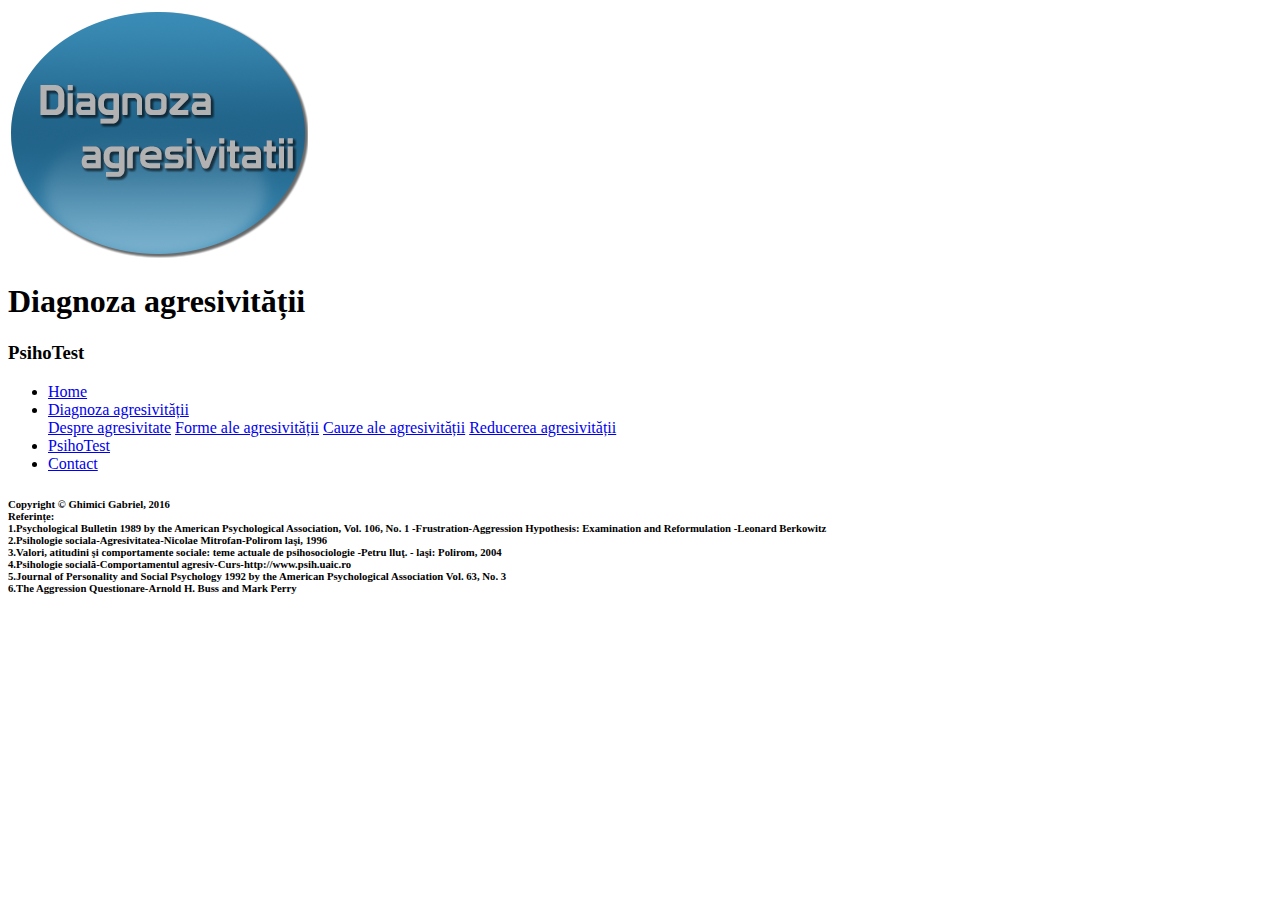
<file: html_pages/psiho_test_info.html>
<!DOCTYPE html>
<html>
	<head>
		<meta charset="UTF-8">
		<title>Diagnoza agresivității</title>
		<link href="../img_files/favico.png" type="image/png" rel="shortcut icon" />
		<link href="../img_files/favico2.png" type="image/png" rel="shortcut icon" />		
	</head>
	<body>
		<header>
			<div id="logo_header">
				<img src="../img_files/diagnoza_logo.png" alt="Logo-ul site-ului">
			</div>
			<div id="text_header">
				<h1>Diagnoza agresivității</h1>
				<h3>PsihoTest</h3>
			</div>
		</header>
		<nav>
			<ul>
				<li><a href="../index.html">Home</a></li>
				<li class="dropdown">
					<a href="#" class="dropbut">Diagnoza agresivității</a>
					<div class="dropdown-continut">
						<a href="despre_a.html">Despre agresivitate</a>
						<a href="forme_a.html">Forme ale agresivității</a>
						<a href="cauze_a.html">Cauze ale agresivității</a>
						<a href="reducere_a.html">Reducerea agresivității</a>
					</div>
				</li>
				<li><a href="psiho_test.html">PsihoTest</a></li>
				<li><a href="contact.html">Contact</a></li>
			</ul>
		</nav>
		<section>
			<div id="text_continut">
				
			</div>
		</section>
		<footer>
			<h6>Copyright &copy; Ghimici Gabriel, 2016<br>
				Referințe:<br>
				1.Psychological Bulletin 1989 by the American Psychological Association, Vol. 106, No. 1 -Frustration-Aggression Hypothesis: Examination and Reformulation -Leonard Berkowitz<br>
				2.Psihologie sociala-Agresivitatea-Nicolae Mitrofan-Polirom laşi, 1996<br>
				3.Valori, atitudini şi comportamente sociale: teme actuale de psihosociologie -Petru lluţ. - laşi: Polirom, 2004<br>
				4.Psihologie socială-Comportamentul agresiv-Curs-http://www.psih.uaic.ro<br>
				5.Journal of Personality and Social Psychology 1992 by the American Psychological Association Vol. 63, No. 3<br>
				6.The Aggression Questionare-Arnold H. Buss and Mark Perry<br>
			</h6>
		</footer>
	</body>
</html>
</file>
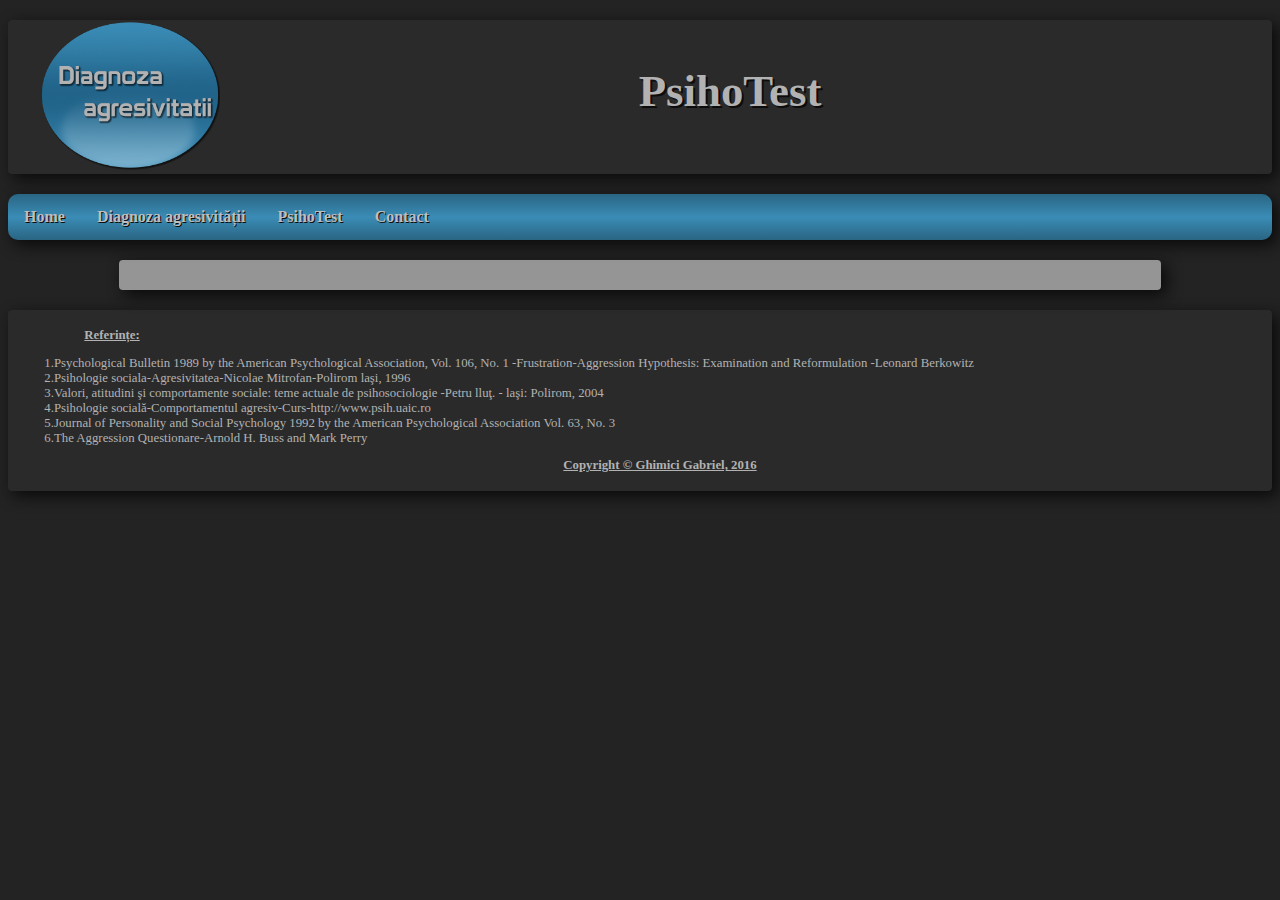
<file: html_pages/psiho_test_rez.html>
<!DOCTYPE html>
<html>
	<head>
		<meta charset="UTF-8">
		<title>Diagnoza agresivității</title>
		<link rel="stylesheet" type="text/css" href="../style_files/style_ps3.css">
		<link href="../img_files/favico.png" type="image/png" rel="shortcut icon" />
		<link href="../img_files/favico2.png" type="image/png" rel="shortcut icon" />
		<meta name="viewport" content="width=device-width,initial-scale=1,maximum-scale=1">
		<script type="text/javascript" src="../script_files/script_ps3.js"></script>
	</head>
	<body>
		<header>
			<div id="dheader">
				<div id="logo_header">
					<a href="../index.html"><img src="../img_files/diagnoza_logo.png" alt="Logo-ul site-ului"></a>
				</div>
				<div id="text_header">
					<p>PsihoTest</p>
				</div>
			</div>
		</header>
		<nav>
			<button class="meniu" id="meniu_princ">Meniu</button>
			<ul id="meniu_l">
				<li><a href="../index.html" class="dropbut">Home</a></li>
				<li class="dropdown">
					<a href="#" class="dropbut">Diagnoza agresivității</a>
					<div class="dropdown-continut">
						<a href="despre_a.html">Despre agresivitate</a>
						<a href="forme_a.html">Forme ale agresivității</a>
						<a href="cauze_a.html">Cauze ale agresivității</a>
						<a href="reducere_a.html">Reducerea agresivității</a>
					</div>
				</li>
				<li><a href="psiho_test.html" class="dropbut">PsihoTest</a></li>
				<li><a href="contact.html" class="dropbut">Contact</a></li>
			</ul>
		</nav>
		<section>
			<div id="text_continut">
				<canvas id="myCanvas" width="700px" height="450px" style="border:2px solid black; display:none;"></canvas>
				<div id="container">
					<button id="n1but" onclick="close_pop_up('container')">X</button>
					<p id='fb'></p>
					<p id='fb1'></p>
				</div>
			</div>
		</section>
		<footer>
			<p id="ref">Referințe:</p>
			<p id="ref_l">	
				1.Psychological Bulletin 1989 by the American Psychological Association, Vol. 106, No. 1 -Frustration-Aggression Hypothesis: Examination and Reformulation -Leonard Berkowitz<br>
				2.Psihologie sociala-Agresivitatea-Nicolae Mitrofan-Polirom laşi, 1996<br>
				3.Valori, atitudini şi comportamente sociale: teme actuale de psihosociologie -Petru lluţ. - laşi: Polirom, 2004<br>
				4.Psihologie socială-Comportamentul agresiv-Curs-http://www.psih.uaic.ro<br>
				5.Journal of Personality and Social Psychology 1992 by the American Psychological Association Vol. 63, No. 3<br>
				6.The Aggression Questionare-Arnold H. Buss and Mark Perry<br>
			</p>
			<p id="c_r">
				Copyright &copy; Ghimici Gabriel, 2016
			</p>
		</footer>
	</body>
</html>
</file>
<file: style_files/style_idx.css>
html {
	background-color: rgb(35,35,35);
}
header{
	background-color: rgba(178,178,178,0.05);
	border-radius: 4px;
	box-shadow: 5px 5px 15px rgb(10,10,10);
}
#dheader{
	overflow: hidden;
	position: relative;
	width: 95%;
	margin-bottom: 20px;
	margin-top: 20px;
	margin-left: auto;
	margin-right: auto;
}
#logo_header {
	width: 15%;
	display: inline-block;
	float: left;
}
@keyframes movement{
	from{ transform: rotateY(0deg);}
	to{transform: rotateY(360deg);}
}
#logo_header img{
	height: 100%;
	width: 100%;
	animation-name: movement;
    animation-duration: 10s;
    animation-timing-function: linear;
    animation-iteration-count: infinite;
}
#text_header {
	height: 100%;
	width: 85%;
	display: inline-block;
}
#text_header p{
	height: 100%;
	text-align:center;
	font-size: 3.5vw;
	color: rgb(178,178,178);
	font-weight: bold;
	width: 50%;
	margin-left: auto;
	margin-right: auto;
	position: relative;
	text-shadow: 2px 2px rgb(12,12,12);
}
.meniu {
	border: none;
	text-decoration: none;
	position: relative;
    background: linear-gradient(rgb(42,101,131),rgb(58,140,182),rgb(42,101,131));
	border-radius: 10px;
	box-shadow: 5px 5px 15px rgb(10,10,10);
	margin-bottom: 20px;
	width: 100%;
	margin-left: auto;
	margin-right: auto;
	color: rgb(190,190,190);
	text-shadow: 1px 1px rgb(12,12,12);
	font-weight: 900;
    text-align: center;
    padding: 14px 16px;
	display: none;
}
@media (max-width : 760px){
	ul {
		position: static;
		display: none;
		background: none;
		list-style-type: none;
		margin: 0;
		padding: 0;
		overflow: hidden;
		box-shadow: 5px 5px 15px rgb(10,10,10);
		margin-bottom: 20px;
		width: 100%;
	}
	li a, .dropbut {
		display: inline-block;
		color: rgb(190,190,190);
		text-shadow: 1px 1px rgb(12,12,12);
		font-weight: 900;
		text-align: center;
		padding: 14px 16px;
		text-decoration: none;
		width: 100%;
		margin-bottom: 1px;
		background-color: rgb(42,101,131);
		border-radius: 3px;
	}

	li .dropbut:hover, .dropdown:hover .dropbtn {
		background-color: rgb(35,85,110);
	}

	li.dropdown {
		display: inline-block;
		width: 100%;
	}

	.dropdown-continut {
		display: none;
		position: relative;
		min-width: 160px;
		box-shadow: 0px 8px 16px 0px rgba(0,0,0,0.2);
		margin-left:auto;
		margin-right:auto;
		width: 95%;
	}

	.dropdown-continut a {
		color: rgb(45,45,45);
		padding: 12px 16px;
		text-decoration: none;
		background-color: rgb(178,178,178);
		display: block;
		text-align: center;
		text-shadow: 0px 0px rgb(12,12,12);
		font-weight: bold;
		width: 95%;
		margin-bottom: 1px;
		border-radius: 3px;
	}

	.dropdown-continut a:hover {
		background-color: rgb(58,140,182);
	}

	.dropdown:hover .dropdown-continut {
		display: block;
	}
	.meniu {
		display:block;
	}
}
@media (min-width : 760px){
ul {
    list-style-type: none;
    margin: 0;
    padding: 0;
    overflow: hidden;
    background: linear-gradient(rgb(42,101,131),rgb(58,140,182),rgb(42,101,131));
	border-radius: 10px;
	box-shadow: 5px 5px 15px rgb(10,10,10);
	margin-bottom: 20px;
}

li {
    float: left;
}

li a, .dropbut {
    display: inline-block;
    color: rgb(190,190,190);
	text-shadow: 1px 1px rgb(12,12,12);
	font-weight: 900;
    text-align: center;
    padding: 14px 16px;
    text-decoration: none;
}

li .dropbut:hover, .dropdown:hover .dropbtn {
   background: linear-gradient(rgb(42,101,131), rgb(35,85,110), rgb(42,101,131));
}

li.dropdown {
    display: inline-block;
}

.dropdown-continut {
    display: none;
    position: absolute;
    background-color: rgb(178,178,178);
    min-width: 160px;
    box-shadow: 0px 8px 16px 0px rgba(0,0,0,0.2);
}

.dropdown-continut a {
    color: rgb(45,45,45);
    padding: 12px 16px;
    text-decoration: none;
    display: block;
    text-align: center;
	text-shadow: 0px 0px rgb(12,12,12);
	font-weight: bold;
}

.dropdown-continut a:hover {
	background-color: rgb(58,140,182);
}

.dropdown:hover .dropdown-continut {
    display: block;
}
}
#text_continut{
	width: 80%;
	background-color: rgba(178,178,178,0.8);
	box-shadow: 5px 5px 15px rgb(10,10,10);
	margin-left: auto;
	margin-right: auto;
	border-radius: 4px;
	padding: 20px;
	margin-bottom: 20px;
}
#text_continut p{
	width: 95%;
	margin-left: auto;
	margin-right: auto;
}
#txt{
	text-align: justify;
	text-indent: 40px;
}
.descr_gen{
	text-align: justify;
	text-indent: 40px;
	text-decoration: underline;
	font-weight: bold;
}
.b_p{
	text-align: justify;
	text-decoration: none;
}
footer{
	background-color: rgba(178,178,178,0.05);
	border-radius: 4px;
	box-shadow: 5px 5px 15px rgb(10,10,10);
	padding: 5px;
}
footer p{
	width: 95%;
	margin-left: auto;
	margin-right: auto;
	font-size: 0.80em;
}
#ref{
	text-align: justify;
	text-indent: 40px;
	text-decoration: underline;
	font-weight: bold;
	color: rgb(178,178,178);
}
#ref_l{
	text-align: justify;
	text-decoration: none;
	color: rgb(178,178,178);
}
#c_r{
	text-align: center;
	text-indent: 40px;
	text-decoration: underline;
	font-weight: bold;
	color: rgb(178,178,178);
}
</file>
<file: style_files/style_cauze.css>
html {
	background-color: rgb(35,35,35);
}
header{
	background-color: rgba(178,178,178,0.05);
	border-radius: 4px;
	box-shadow: 5px 5px 15px rgb(10,10,10);
}
#dheader{
	overflow: hidden;
	position: relative;
	width: 95%;
	margin-bottom: 20px;
	margin-top: 20px;
	margin-left: auto;
	margin-right: auto;
}
#logo_header {
	width: 15%;
	display: inline-block;
	float: left;
}
@keyframes movement{
	from{ transform: rotateY(0deg);}
	to{transform: rotateY(360deg);}
}
#logo_header img{
	height: 100%;
	width: 100%;
	animation-name: movement;
    animation-duration: 10s;
    animation-timing-function: linear;
    animation-iteration-count: infinite;
}
#text_header {
	height: 100%;
	width: 85%;
	display: inline-block;
}
#text_header p{
	height: 100%;
	text-align:center;
	font-size: 3.5vw;
	color: rgb(178,178,178);
	font-weight: bold;
	width: 50%;
	margin-left: auto;
	margin-right: auto;
	position: relative;
	text-shadow: 2px 2px rgb(12,12,12);
}
.meniu {
	border: none;
	text-decoration: none;
	position: relative;
    background: linear-gradient(rgb(42,101,131),rgb(58,140,182),rgb(42,101,131));
	border-radius: 10px;
	box-shadow: 5px 5px 15px rgb(10,10,10);
	margin-bottom: 20px;
	width: 100%;
	margin-left: auto;
	margin-right: auto;
	color: rgb(190,190,190);
	text-shadow: 1px 1px rgb(12,12,12);
	font-weight: 900;
    text-align: center;
    padding: 14px 16px;
	display: none;
}
@media (max-width : 760px){
	ul {
		position: static;
		display: none;
		background: none;
		list-style-type: none;
		margin: 0;
		padding: 0;
		overflow: hidden;
		box-shadow: 5px 5px 15px rgb(10,10,10);
		margin-bottom: 20px;
		width: 100%;
	}
	li a, .dropbut {
		display: inline-block;
		color: rgb(190,190,190);
		text-shadow: 1px 1px rgb(12,12,12);
		font-weight: 900;
		text-align: center;
		padding: 14px 16px;
		text-decoration: none;
		width: 100%;
		margin-bottom: 1px;
		background-color: rgb(42,101,131);
		border-radius: 3px;
	}

	li .dropbut:hover, .dropdown:hover .dropbtn {
		background-color: rgb(35,85,110);
	}

	li.dropdown {
		display: inline-block;
		width: 100%;
	}

	.dropdown-continut {
		display: none;
		position: relative;
		min-width: 160px;
		box-shadow: 0px 8px 16px 0px rgba(0,0,0,0.2);
		margin-left:auto;
		margin-right:auto;
		width: 95%;
	}

	.dropdown-continut a {
		color: rgb(45,45,45);
		padding: 12px 16px;
		text-decoration: none;
		background-color: rgb(178,178,178);
		display: block;
		text-align: center;
		text-shadow: 0px 0px rgb(12,12,12);
		font-weight: bold;
		width: 95%;
		margin-bottom: 1px;
		border-radius: 3px;
	}

	.dropdown-continut a:hover {
		background-color: rgb(58,140,182);
	}

	.dropdown:hover .dropdown-continut {
		display: block;
	}
	.meniu {
		display:block;
	}
}
@media (min-width : 760px){
ul {
    list-style-type: none;
    margin: 0;
    padding: 0;
    overflow: hidden;
    background: linear-gradient(rgb(42,101,131),rgb(58,140,182),rgb(42,101,131));
	border-radius: 10px;
	box-shadow: 5px 5px 15px rgb(10,10,10);
	margin-bottom: 20px;
}

li {
    float: left;
}

li a, .dropbut {
    display: inline-block;
    color: rgb(190,190,190);
	text-shadow: 1px 1px rgb(12,12,12);
	font-weight: 900;
    text-align: center;
    padding: 14px 16px;
    text-decoration: none;
}

li .dropbut:hover, .dropdown:hover .dropbtn {
   background: linear-gradient(rgb(42,101,131), rgb(35,85,110), rgb(42,101,131));
}

li.dropdown {
    display: inline-block;
}

.dropdown-continut {
    display: none;
    position: absolute;
    background-color: rgb(178,178,178);
    min-width: 160px;
    box-shadow: 0px 8px 16px 0px rgba(0,0,0,0.2);
}

.dropdown-continut a {
    color: rgb(45,45,45);
    padding: 12px 16px;
    text-decoration: none;
    display: block;
    text-align: center;
	text-shadow: 0px 0px rgb(12,12,12);
	font-weight: bold;
}

.dropdown-continut a:hover {
	background-color: rgb(58,140,182);
}

.dropdown:hover .dropdown-continut {
    display: block;
}
}
#text_continut{
	width: 80%;
	background-color: rgba(178,178,178,0.8);
	box-shadow: 5px 5px 15px rgb(10,10,10);
	margin-left: auto;
	margin-right: auto;
	border-radius: 4px;
	padding: 15px;
	margin-bottom: 20px;
}
#text_continut p{
	width: 95%;
	margin-left: auto;
	margin-right: auto;
}
.descr_gen{
	text-align: justify;
	text-indent: 40px;
	text-decoration: underline;
	font-weight: bold;
}
.b_p{
	text-align: justify;
	text-decoration: none;
	text-indent: 20px;
}
#imagine{
	background-color: rgba(178,178,178,1);
	box-shadow: 5px 5px 15px rgba(10,10,10,0.5);
	width: 30%;
	height: auto;
	float: right;
	padding: 10px;
	margin: 10px;
	min-width: 100px;
	transition: background-color 200ms;
}
#imagine:hover{
	background-color: rgba(255,255,255,0.8);
}
#imagine img{
	width: 100%;
	height: 100%;
}
#desc{
	text-align: center;
	font-weight: bold;
}
footer{
	background-color: rgba(178,178,178,0.05);
	border-radius: 4px;
	box-shadow: 5px 5px 15px rgb(10,10,10);
	padding: 5px;
}
footer p{
	width: 95%;
	margin-left: auto;
	margin-right: auto;
	font-size: 0.80em;
}
#ref{
	text-align: justify;
	text-indent: 40px;
	text-decoration: underline;
	font-weight: bold;
	color: rgb(178,178,178);
}
#ref_l{
	text-align: justify;
	text-decoration: none;
	color: rgb(178,178,178);
}
#c_r{
	text-align: center;
	text-indent: 40px;
	text-decoration: underline;
	font-weight: bold;
	color: rgb(178,178,178);
}
</file>
<file: style_files/style_contact.css>
html {
	background-color: rgb(35,35,35);
}
header{
	background-color: rgba(178,178,178,0.05);
	border-radius: 4px;
	box-shadow: 5px 5px 15px rgb(10,10,10);
}
#dheader{
	overflow: hidden;
	position: relative;
	width: 95%;
	margin-bottom: 20px;
	margin-top: 20px;
	margin-left: auto;
	margin-right: auto;
}
#logo_header {
	width: 15%;
	display: inline-block;
	float: left;
}
@keyframes movement{
	from{ transform: rotateY(0deg);}
	to{transform: rotateY(360deg);}
}
#logo_header img{
	height: 100%;
	width: 100%;
	animation-name: movement;
    animation-duration: 10s;
    animation-timing-function: linear;
    animation-iteration-count: infinite;
}
#text_header {
	height: 100%;
	width: 85%;
	display: inline-block;
}
#text_header p{
	height: 100%;
	text-align:center;
	font-size: 3.5vw;
	color: rgb(178,178,178);
	font-weight: bold;
	width: 50%;
	margin-left: auto;
	margin-right: auto;
	position: relative;
	text-shadow: 2px 2px rgb(12,12,12);
}
.meniu {
	border: none;
	text-decoration: none;
	position: relative;
    background: linear-gradient(rgb(42,101,131),rgb(58,140,182),rgb(42,101,131));
	border-radius: 10px;
	box-shadow: 5px 5px 15px rgb(10,10,10);
	margin-bottom: 20px;
	width: 100%;
	margin-left: auto;
	margin-right: auto;
	color: rgb(190,190,190);
	text-shadow: 1px 1px rgb(12,12,12);
	font-weight: 900;
    text-align: center;
    padding: 14px 16px;
	display: none;
}
@media (max-width : 760px){
	ul {
		position: static;
		display: none;
		background: none;
		list-style-type: none;
		margin: 0;
		padding: 0;
		overflow: hidden;
		box-shadow: 5px 5px 15px rgb(10,10,10);
		margin-bottom: 20px;
		width: 100%;
	}
	li a, .dropbut {
		display: inline-block;
		color: rgb(190,190,190);
		text-shadow: 1px 1px rgb(12,12,12);
		font-weight: 900;
		text-align: center;
		padding: 14px 16px;
		text-decoration: none;
		width: 100%;
		margin-bottom: 1px;
		background-color: rgb(42,101,131);
		border-radius: 3px;
	}

	li .dropbut:hover, .dropdown:hover .dropbtn {
		background-color: rgb(35,85,110);
	}

	li.dropdown {
		display: inline-block;
		width: 100%;
	}

	.dropdown-continut {
		display: none;
		position: relative;
		min-width: 160px;
		box-shadow: 0px 8px 16px 0px rgba(0,0,0,0.2);
		margin-left:auto;
		margin-right:auto;
		width: 95%;
	}

	.dropdown-continut a {
		color: rgb(45,45,45);
		padding: 12px 16px;
		text-decoration: none;
		background-color: rgb(178,178,178);
		display: block;
		text-align: center;
		text-shadow: 0px 0px rgb(12,12,12);
		font-weight: bold;
		width: 95%;
		margin-bottom: 1px;
		border-radius: 3px;
	}

	.dropdown-continut a:hover {
		background-color: rgb(58,140,182);
	}

	.dropdown:hover .dropdown-continut {
		display: block;
	}
	.meniu {
		display:block;
	}
}
@media (min-width : 760px){
ul {
    list-style-type: none;
    margin: 0;
    padding: 0;
    overflow: hidden;
    background: linear-gradient(rgb(42,101,131),rgb(58,140,182),rgb(42,101,131));
	border-radius: 10px;
	box-shadow: 5px 5px 15px rgb(10,10,10);
	margin-bottom: 20px;
}

li {
    float: left;
}

li a, .dropbut {
    display: inline-block;
    color: rgb(190,190,190);
	text-shadow: 1px 1px rgb(12,12,12);
	font-weight: 900;
    text-align: center;
    padding: 14px 16px;
    text-decoration: none;
}

li .dropbut:hover, .dropdown:hover .dropbtn {
   background: linear-gradient(rgb(42,101,131), rgb(35,85,110), rgb(42,101,131));
}

li.dropdown {
    display: inline-block;
}

.dropdown-continut {
    display: none;
    position: absolute;
    background-color: rgb(178,178,178);
    min-width: 160px;
    box-shadow: 0px 8px 16px 0px rgba(0,0,0,0.2);
}

.dropdown-continut a {
    color: rgb(45,45,45);
    padding: 12px 16px;
    text-decoration: none;
    display: block;
    text-align: center;
	text-shadow: 0px 0px rgb(12,12,12);
	font-weight: bold;
}

.dropdown-continut a:hover {
	background-color: rgb(58,140,182);
}

.dropdown:hover .dropdown-continut {
    display: block;
}
}
#text_continut{
	width: 80%;
	background-color: rgba(178,178,178,0.8);
	box-shadow: 5px 5px 15px rgb(10,10,10);
	margin-left: auto;
	margin-right: auto;
	border-radius: 4px;
	padding: 15px;
	margin-bottom: 20px;
}
input{
	display: block;
	margin-bottom: 20px;
	margin-left: 40px;
	padding: 10px 12px;
	min-width: 100px;
	width: 40%;
	font-weight: 600;
}
input[type=text]:focus {
    border: 3px solid rgb(42,101,131);
	animation-name: move;
    animation-duration: 8s;
}
textarea{
	display:block;
	border: none;
    resize: none;
	margin-bottom: 20px;
	margin-left: 40px;
	padding: 10px 12px;
	min-width: 100px;
	width: 40%;
	font-weight: 600;
}
textarea:focus {
	border: 3px solid rgb(42,101,131);
}
label{
	font-weight:bold;
	margin-left: 20px;
	color: rgb(35,35,35);
}
button{
	position: relative;
	background: linear-gradient(rgb(42,101,131),rgb(58,140,182),rgb(42,101,131));
	border: none;
	box-shadow: 3px 3px 10px rgb(10,10,10);
	margin-bottom: 20px;
	padding: 10px 12px;
	min-width: 100px;
	width: 20%;
	margin-left: 30px;
	margin-right: auto;
	text-shadow: 1px 1px rgb(12,12,12);
	font-weight: 900;
    text-align: center;
	color: rgb(178,178,178);
}
footer{
	background-color: rgba(178,178,178,0.05);
	border-radius: 4px;
	box-shadow: 5px 5px 15px rgb(10,10,10);
	padding: 5px;
}
footer p{
	width: 95%;
	margin-left: auto;
	margin-right: auto;
	font-size: 0.80em;
}
#ref{
	text-align: justify;
	text-indent: 40px;
	text-decoration: underline;
	font-weight: bold;
	color: rgb(178,178,178);
}
#ref_l{
	text-align: justify;
	text-decoration: none;
	color: rgb(178,178,178);
}
#c_r{
	text-align: center;
	text-indent: 40px;
	text-decoration: underline;
	font-weight: bold;
	color: rgb(178,178,178);
}
</file>
<file: style_files/style_forme.css>
html {
	background-color: rgb(35,35,35);
}
header{
	background-color: rgba(178,178,178,0.05);
	border-radius: 4px;
	box-shadow: 5px 5px 15px rgb(10,10,10);
}
#dheader{
	overflow: hidden;
	position: relative;
	width: 95%;
	margin-bottom: 20px;
	margin-top: 20px;
	margin-left: auto;
	margin-right: auto;
}
#logo_header {
	width: 15%;
	display: inline-block;
	float: left;
}
@keyframes movement{
	from{ transform: rotateY(0deg);}
	to{transform: rotateY(360deg);}
}
#logo_header img{
	height: 100%;
	width: 100%;
	animation-name: movement;
    animation-duration: 10s;
    animation-timing-function: linear;
    animation-iteration-count: infinite;
}
#text_header {
	height: 100%;
	width: 85%;
	display: inline-block;
}
#text_header p{
	height: 100%;
	text-align:center;
	font-size: 3.5vw;
	color: rgb(178,178,178);
	font-weight: bold;
	width: 50%;
	margin-left: auto;
	margin-right: auto;
	position: relative;
	text-shadow: 2px 2px rgb(12,12,12);
}
.meniu {
	border: none;
	text-decoration: none;
	position: relative;
    background: linear-gradient(rgb(42,101,131),rgb(58,140,182),rgb(42,101,131));
	border-radius: 10px;
	box-shadow: 5px 5px 15px rgb(10,10,10);
	margin-bottom: 20px;
	width: 100%;
	margin-left: auto;
	margin-right: auto;
	color: rgb(190,190,190);
	text-shadow: 1px 1px rgb(12,12,12);
	font-weight: 900;
    text-align: center;
    padding: 14px 16px;
	display: none;
}
@media (max-width : 760px){
	ul {
		position: static;
		display: none;
		background: none;
		list-style-type: none;
		margin: 0;
		padding: 0;
		overflow: hidden;
		box-shadow: 5px 5px 15px rgb(10,10,10);
		margin-bottom: 20px;
		width: 100%;
	}
	li a, .dropbut {
		display: inline-block;
		color: rgb(190,190,190);
		text-shadow: 1px 1px rgb(12,12,12);
		font-weight: 900;
		text-align: center;
		padding: 14px 16px;
		text-decoration: none;
		width: 100%;
		margin-bottom: 1px;
		background-color: rgb(42,101,131);
		border-radius: 3px;
	}

	li .dropbut:hover, .dropdown:hover .dropbtn {
		background-color: rgb(35,85,110);
	}

	li.dropdown {
		display: inline-block;
		width: 100%;
	}

	.dropdown-continut {
		display: none;
		position: relative;
		min-width: 160px;
		box-shadow: 0px 8px 16px 0px rgba(0,0,0,0.2);
		margin-left:auto;
		margin-right:auto;
		width: 95%;
	}

	.dropdown-continut a {
		color: rgb(45,45,45);
		padding: 12px 16px;
		text-decoration: none;
		background-color: rgb(178,178,178);
		display: block;
		text-align: center;
		text-shadow: 0px 0px rgb(12,12,12);
		font-weight: bold;
		width: 95%;
		margin-bottom: 1px;
		border-radius: 3px;
	}

	.dropdown-continut a:hover {
		background-color: rgb(58,140,182);
	}

	.dropdown:hover .dropdown-continut {
		display: block;
	}
	.meniu {
		display:block;
	}
}
@media (min-width : 760px){
ul {
    list-style-type: none;
    margin: 0;
    padding: 0;
    overflow: hidden;
    background: linear-gradient(rgb(42,101,131),rgb(58,140,182),rgb(42,101,131));
	border-radius: 10px;
	box-shadow: 5px 5px 15px rgb(10,10,10);
	margin-bottom: 20px;
}

li {
    float: left;
}

li a, .dropbut {
    display: inline-block;
    color: rgb(190,190,190);
	text-shadow: 1px 1px rgb(12,12,12);
	font-weight: 900;
    text-align: center;
    padding: 14px 16px;
    text-decoration: none;
}

li .dropbut:hover, .dropdown:hover .dropbtn {
   background: linear-gradient(rgb(42,101,131), rgb(35,85,110), rgb(42,101,131));
}

li.dropdown {
    display: inline-block;
}

.dropdown-continut {
    display: none;
    position: absolute;
    background-color: rgb(178,178,178);
    min-width: 160px;
    box-shadow: 0px 8px 16px 0px rgba(0,0,0,0.2);
}

.dropdown-continut a {
    color: rgb(45,45,45);
    padding: 12px 16px;
    text-decoration: none;
    display: block;
    text-align: center;
	text-shadow: 0px 0px rgb(12,12,12);
	font-weight: bold;
}

.dropdown-continut a:hover {
	background-color: rgb(58,140,182);
}

.dropdown:hover .dropdown-continut {
    display: block;
}
}
#text_continut{
	width: 80%;
	background-color: rgba(178,178,178,0.8);
	box-shadow: 5px 5px 15px rgb(10,10,10);
	margin-left: auto;
	margin-right: auto;
	border-radius: 4px;
	padding: 15px;
	margin-bottom: 20px;
}
#text_continut p{
	width: 95%;
	margin-left: auto;
	margin-right: auto;
}
.descr_gen{
	text-align: justify;
	text-indent: 40px;
	text-decoration: underline;
	font-weight: bold;
}
.b_p{
	text-align: justify;
	text-decoration: none;
}
.det{
	text-align: justify;
	text-decoration: none;
	text-indent: 20px;
	
}
#imagine1{
	background-color: rgba(178,178,178,1);
	box-shadow: 5px 5px 15px rgba(10,10,10,0.5);
	width: 25%;
	height: auto;
	float: left;
	padding: 10px;
	margin: 10px;
	min-width: 100px;
	transition: background-color 200ms;
}
#imagine1:hover{
	background-color: rgba(255,255,255,0.8);
}
#imagine1 img{
	width: 100%;
	height: 100%;
}
#desc1{
	text-align: center;
	font-weight: bold;
}
#imagine2{
	background-color: rgba(178,178,178,1);
	box-shadow: 5px 5px 15px rgba(10,10,10,0.5);
	width: 65%;
	height: auto;
	padding: 10px;
	margin-left: auto;
	margin-right: auto;
	min-width: 100px;
	transition: background-color 200ms;
}
#imagine2:hover{
	background-color: rgba(255,255,255,0.8);
}
#imagine2 img{
	width: 100%;
	height: 100%;
}
#desc2{
	text-align: center;
	font-weight: bold;
}
footer{
	background-color: rgba(178,178,178,0.05);
	border-radius: 4px;
	box-shadow: 5px 5px 15px rgb(10,10,10);
	padding: 5px;
}
footer p{
	width: 95%;
	margin-left: auto;
	margin-right: auto;
	font-size: 0.80em;
}
#ref{
	text-align: justify;
	text-indent: 40px;
	text-decoration: underline;
	font-weight: bold;
	color: rgb(178,178,178);
}
#ref_l{
	text-align: justify;
	text-decoration: none;
	color: rgb(178,178,178);
}
#c_r{
	text-align: center;
	text-indent: 40px;
	text-decoration: underline;
	font-weight: bold;
	color: rgb(178,178,178);
}
</file>
<file: style_files/style_ps2.css>
html {
	background-color: rgb(35,35,35);
}
header{
	background-color: rgba(178,178,178,0.05);
	border-radius: 4px;
	box-shadow: 5px 5px 15px rgb(10,10,10);
}
#dheader{
	overflow: hidden;
	position: relative;
	width: 95%;
	margin-bottom: 20px;
	margin-top: 20px;
	margin-left: auto;
	margin-right: auto;
}
#logo_header {
	width: 15%;
	display: inline-block;
	float: left;
}
@keyframes movement{
	from{ transform: rotateY(0deg);}
	to{transform: rotateY(360deg);}
}
#logo_header img{
	height: 100%;
	width: 100%;
	animation-name: movement;
    animation-duration: 10s;
    animation-timing-function: linear;
    animation-iteration-count: infinite;
}
#text_header {
	height: 100%;
	width: 85%;
	display: inline-block;
}
#text_header p{
	height: 100%;
	text-align:center;
	font-size: 3.5vw;
	color: rgb(178,178,178);
	font-weight: bold;
	width: 50%;
	margin-left: auto;
	margin-right: auto;
	position: relative;
	text-shadow: 2px 2px rgb(12,12,12);
}
.meniu {
	border: none;
	text-decoration: none;
	position: relative;
    background: linear-gradient(rgb(42,101,131),rgb(58,140,182),rgb(42,101,131));
	border-radius: 10px;
	box-shadow: 5px 5px 15px rgb(10,10,10);
	margin-bottom: 20px;
	width: 100%;
	margin-left: auto;
	margin-right: auto;
	color: rgb(190,190,190);
	text-shadow: 1px 1px rgb(12,12,12);
	font-weight: 900;
    text-align: center;
    padding: 14px 16px;
	display: none;
}
@media (max-width : 760px){
	ul {
		position: static;
		display: none;
		background: none;
		list-style-type: none;
		margin: 0;
		padding: 0;
		overflow: hidden;
		box-shadow: 5px 5px 15px rgb(10,10,10);
		margin-bottom: 20px;
		width: 100%;
	}
	li a, .dropbut {
		display: inline-block;
		color: rgb(190,190,190);
		text-shadow: 1px 1px rgb(12,12,12);
		font-weight: 900;
		text-align: center;
		padding: 14px 16px;
		text-decoration: none;
		width: 100%;
		margin-bottom: 1px;
		background-color: rgb(42,101,131);
		border-radius: 3px;
	}

	li .dropbut:hover, .dropdown:hover .dropbtn {
		background-color: rgb(35,85,110);
	}

	li.dropdown {
		display: inline-block;
		width: 100%;
	}

	.dropdown-continut {
		display: none;
		position: relative;
		min-width: 160px;
		box-shadow: 0px 8px 16px 0px rgba(0,0,0,0.2);
		margin-left:auto;
		margin-right:auto;
		width: 95%;
	}

	.dropdown-continut a {
		color: rgb(45,45,45);
		padding: 12px 16px;
		text-decoration: none;
		background-color: rgb(178,178,178);
		display: block;
		text-align: center;
		text-shadow: 0px 0px rgb(12,12,12);
		font-weight: bold;
		width: 95%;
		margin-bottom: 1px;
		border-radius: 3px;
	}

	.dropdown-continut a:hover {
		background-color: rgb(58,140,182);
	}

	.dropdown:hover .dropdown-continut {
		display: block;
	}
	.meniu {
		display:block;
	}
}
@media (min-width : 760px){
ul {
    list-style-type: none;
    margin: 0;
    padding: 0;
    overflow: hidden;
    background: linear-gradient(rgb(42,101,131),rgb(58,140,182),rgb(42,101,131));
	border-radius: 10px;
	box-shadow: 5px 5px 15px rgb(10,10,10);
	margin-bottom: 20px;
}

li {
    float: left;
}

li a, .dropbut {
    display: inline-block;
    color: rgb(190,190,190);
	text-shadow: 1px 1px rgb(12,12,12);
	font-weight: 900;
    text-align: center;
    padding: 14px 16px;
    text-decoration: none;
}

li .dropbut:hover, .dropdown:hover .dropbtn {
   background: linear-gradient(rgb(42,101,131), rgb(35,85,110), rgb(42,101,131));
}

li.dropdown {
    display: inline-block;
}

.dropdown-continut {
    display: none;
    position: absolute;
    background-color: rgb(178,178,178);
    min-width: 160px;
    box-shadow: 0px 8px 16px 0px rgba(0,0,0,0.2);
}

.dropdown-continut a {
    color: rgb(45,45,45);
    padding: 12px 16px;
    text-decoration: none;
    display: block;
    text-align: center;
	text-shadow: 0px 0px rgb(12,12,12);
	font-weight: bold;
}

.dropdown-continut a:hover {
	background-color: rgb(58,140,182);
}

.dropdown:hover .dropdown-continut {
    display: block;
}
}
#text_continut{
	width: 80%;
	background-color: rgba(178,178,178,0.8);
	box-shadow: 5px 5px 15px rgb(10,10,10);
	margin-left: auto;
	margin-right: auto;
	border-radius: 4px;
	padding: 15px;
	margin-bottom: 20px;
}
#text_continut p{
	width: 95%;
	margin-left: auto;
	margin-right: auto;
}
#txt{
	text-align: justify;
	text-indent: 40px;
}
fieldset{
	border: none;
	margin: 5px;
}
legend {
  margin-right:0.5em;
  padding-top:0.2em;
  font-weight:bold;
}
input[type=radio]{
	margin-left: 1.5em;
}
#sex{
	margin-left: 1.5em;
} 
button{
	position: relative;
	background: linear-gradient(rgb(42,101,131),rgb(58,140,182),rgb(42,101,131));
	border: none;
	box-shadow: 3px 3px 10px rgb(10,10,10);
	margin-bottom: 20px;
	padding: 10px 12px;
	min-width: 100px;
	width: 20%;
	margin-left: 30px;
	margin-right: auto;
	text-shadow: 1px 1px rgb(12,12,12);
	font-weight: 900;
    text-align: center;
	color: rgb(178,178,178);
}
footer{
	background-color: rgba(178,178,178,0.05);
	border-radius: 4px;
	box-shadow: 5px 5px 15px rgb(10,10,10);
	padding: 5px;
}
footer p{
	width: 95%;
	margin-left: auto;
	margin-right: auto;
	font-size: 0.80em;
}
#ref{
	text-align: justify;
	text-indent: 40px;
	text-decoration: underline;
	font-weight: bold;
	color: rgb(178,178,178);
}
#ref_l{
	text-align: justify;
	text-decoration: none;
	color: rgb(178,178,178);
}
#c_r{
	text-align: center;
	text-indent: 40px;
	text-decoration: underline;
	font-weight: bold;
	color: rgb(178,178,178);
}
</file>
<file: style_files/style_ps3.css>
html {
	background-color: rgb(35,35,35);
}
header{
	background-color: rgba(178,178,178,0.05);
	border-radius: 4px;
	box-shadow: 5px 5px 15px rgb(10,10,10);
}
#dheader{
	overflow: hidden;
	position: relative;
	width: 95%;
	margin-bottom: 20px;
	margin-top: 20px;
	margin-left: auto;
	margin-right: auto;
}
#logo_header {
	width: 15%;
	display: inline-block;
	float: left;
}
@keyframes movement{
	from{ transform: rotateY(0deg);}
	to{transform: rotateY(360deg);}
}
#logo_header img{
	height: 100%;
	width: 100%;
	animation-name: movement;
    animation-duration: 10s;
    animation-timing-function: linear;
    animation-iteration-count: infinite;
}
#text_header {
	height: 100%;
	width: 85%;
	display: inline-block;
}
#text_header p{
	height: 100%;
	text-align:center;
	font-size: 3.5vw;
	color: rgb(178,178,178);
	font-weight: bold;
	width: 50%;
	margin-left: auto;
	margin-right: auto;
	position: relative;
	text-shadow: 2px 2px rgb(12,12,12);
}
.meniu {
	border: none;
	text-decoration: none;
	position: relative;
    background: linear-gradient(rgb(42,101,131),rgb(58,140,182),rgb(42,101,131));
	border-radius: 10px;
	box-shadow: 5px 5px 15px rgb(10,10,10);
	margin-bottom: 20px;
	width: 100%;
	margin-left: auto;
	margin-right: auto;
	color: rgb(190,190,190);
	text-shadow: 1px 1px rgb(12,12,12);
	font-weight: 900;
    text-align: center;
    padding: 14px 16px;
	display: none;
}
@media (max-width : 760px){
	ul {
		position: static;
		display: none;
		background: none;
		list-style-type: none;
		margin: 0;
		padding: 0;
		overflow: hidden;
		box-shadow: 5px 5px 15px rgb(10,10,10);
		margin-bottom: 20px;
		width: 100%;
	}
	li a, .dropbut {
		display: inline-block;
		color: rgb(190,190,190);
		text-shadow: 1px 1px rgb(12,12,12);
		font-weight: 900;
		text-align: center;
		padding: 14px 16px;
		text-decoration: none;
		width: 100%;
		margin-bottom: 1px;
		background-color: rgb(42,101,131);
		border-radius: 3px;
	}

	li .dropbut:hover, .dropdown:hover .dropbtn {
		background-color: rgb(35,85,110);
	}

	li.dropdown {
		display: inline-block;
		width: 100%;
	}

	.dropdown-continut {
		display: none;
		position: relative;
		min-width: 160px;
		box-shadow: 0px 8px 16px 0px rgba(0,0,0,0.2);
		margin-left:auto;
		margin-right:auto;
		width: 95%;
	}

	.dropdown-continut a {
		color: rgb(45,45,45);
		padding: 12px 16px;
		text-decoration: none;
		background-color: rgb(178,178,178);
		display: block;
		text-align: center;
		text-shadow: 0px 0px rgb(12,12,12);
		font-weight: bold;
		width: 95%;
		margin-bottom: 1px;
		border-radius: 3px;
	}

	.dropdown-continut a:hover {
		background-color: rgb(58,140,182);
	}

	.dropdown:hover .dropdown-continut {
		display: block;
	}
	.meniu {
		display:block;
	}
}
@media (min-width : 760px){
ul {
    list-style-type: none;
    margin: 0;
    padding: 0;
    overflow: hidden;
    background: linear-gradient(rgb(42,101,131),rgb(58,140,182),rgb(42,101,131));
	border-radius: 10px;
	box-shadow: 5px 5px 15px rgb(10,10,10);
	margin-bottom: 20px;
}

li {
    float: left;
}

li a, .dropbut {
    display: inline-block;
    color: rgb(190,190,190);
	text-shadow: 1px 1px rgb(12,12,12);
	font-weight: 900;
    text-align: center;
    padding: 14px 16px;
    text-decoration: none;
}

li .dropbut:hover, .dropdown:hover .dropbtn {
   background: linear-gradient(rgb(42,101,131), rgb(35,85,110), rgb(42,101,131));
}

li.dropdown {
    display: inline-block;
}

.dropdown-continut {
    display: none;
    position: absolute;
    background-color: rgb(178,178,178);
    min-width: 160px;
    box-shadow: 0px 8px 16px 0px rgba(0,0,0,0.2);
}

.dropdown-continut a {
    color: rgb(45,45,45);
    padding: 12px 16px;
    text-decoration: none;
    display: block;
    text-align: center;
	text-shadow: 0px 0px rgb(12,12,12);
	font-weight: bold;
}

.dropdown-continut a:hover {
	background-color: rgb(58,140,182);
}

.dropdown:hover .dropdown-continut {
    display: block;
}
}
#text_continut{
	width: 80%;
	background-color: rgba(178,178,178,0.8);
	box-shadow: 5px 5px 15px rgb(10,10,10);
	margin-left: auto;
	margin-right: auto;
	border-radius: 4px;
	padding: 15px;
	margin-bottom: 20px;
}
#container{
	background-color: rgba(58,140,182,0.9); 
	width:60%; 
	display:none; 
	position:absolute;
	box-shadow: 5px 5px 20px rgb(10,10,10);
}
#n1but{
	position:relative; 
	float:right;
	background: linear-gradient(rgb(42,101,131),rgb(58,140,182),rgb(42,101,131));
	border: none;
	box-shadow: 2px 2px 10px rgb(10,10,10);
	margin-bottom: 5px;
	padding: 2px 2px;
	min-width: 20px;
	width: 3%;
	text-shadow: 1px 1px rgb(12,12,12);
	font-weight: 900;
    text-align: center;
	color: rgb(178,178,178);
}
#container p{
	width: 95%;
	margin-left: auto;
	margin-right: auto;
	text-align: justify;
	text-indent: 20px;
	font-weight: bold;
}
footer{
	background-color: rgba(178,178,178,0.05);
	border-radius: 4px;
	box-shadow: 5px 5px 15px rgb(10,10,10);
	padding: 5px;
}
footer p{
	width: 95%;
	margin-left: auto;
	margin-right: auto;
	font-size: 0.80em;
}
#ref{
	text-align: justify;
	text-indent: 40px;
	text-decoration: underline;
	font-weight: bold;
	color: rgb(178,178,178);
}
#ref_l{
	text-align: justify;
	text-decoration: none;
	color: rgb(178,178,178);
}
#c_r{
	text-align: center;
	text-indent: 40px;
	text-decoration: underline;
	font-weight: bold;
	color: rgb(178,178,178);
}
</file>
